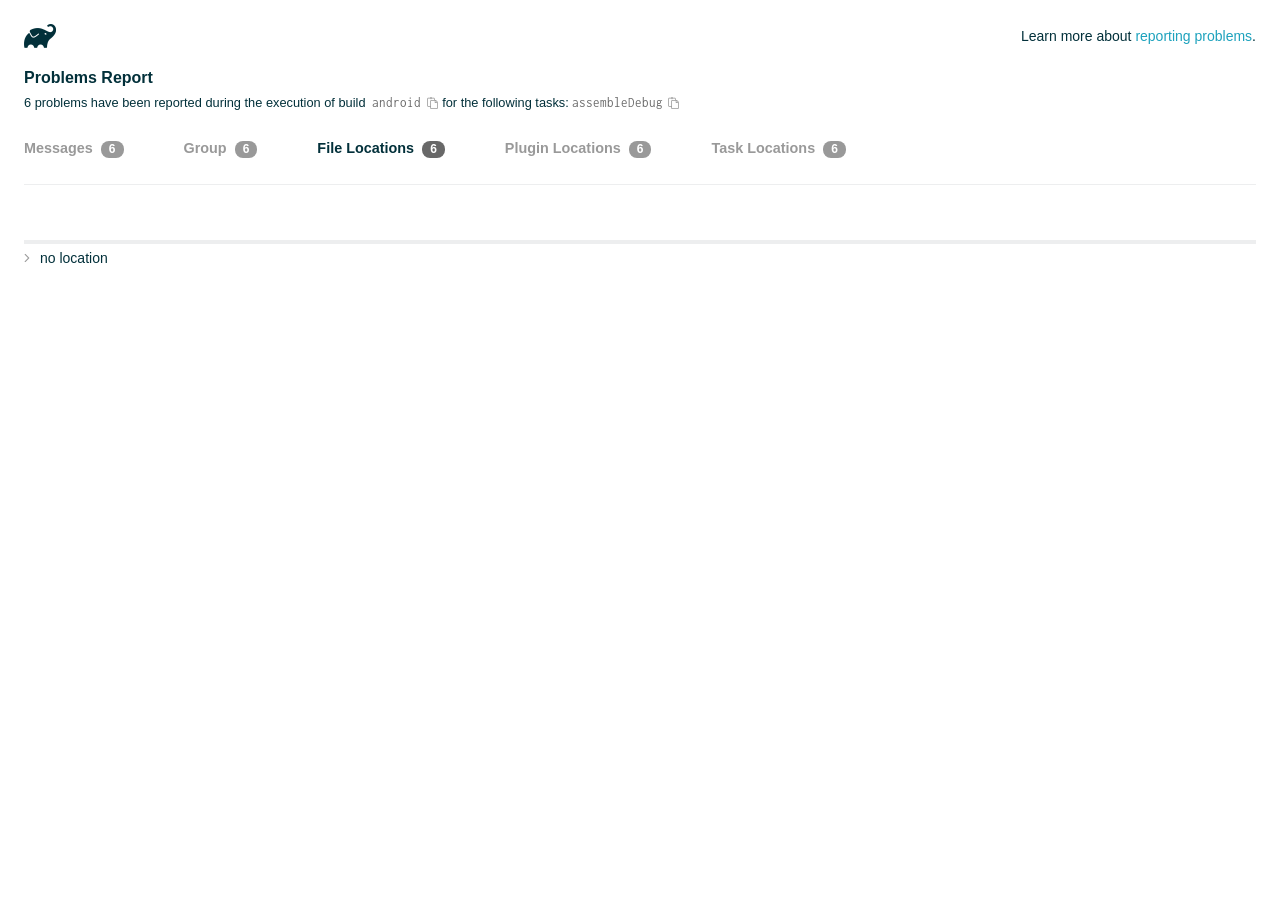
<file: android/build/reports/problems/problems-report.html>
<!DOCTYPE html>

<html lang="en">
<head>
    <!-- Required meta tags -->
    <meta charset="utf-8">
    <meta name="viewport" content="width=device-width, initial-scale=1, shrink-to-fit=no">

                    <style type="text/css">
                /*! normalize.css v7.0.0 | MIT License | github.com/necolas/normalize.css */
html {
    line-height: 1.15;
    -ms-text-size-adjust: 100%;
    -webkit-text-size-adjust: 100%
}

body {
    margin: 0
}

article, aside, footer, header, nav, section {
    display: block
}

h1 {
    font-size: 2em;
    margin: .67em 0
}

figcaption, figure, main {
    display: block
}

figure {
    margin: 1em 40px
}

hr {
    box-sizing: content-box;
    height: 0;
    overflow: visible
}

pre {
    font-family: monospace, monospace;
    font-size: 1em
}

a {
    background-color: transparent;
    -webkit-text-decoration-skip: objects
}

abbr[title] {
    border-bottom: none;
    text-decoration: underline;
    text-decoration: underline dotted
}

b, strong {
    font-weight: inherit
}

b, strong {
    font-weight: bolder
}

code, kbd, samp {
    font-family: monospace, monospace;
    font-size: 1em
}

dfn {
    font-style: italic
}

mark {
    background-color: #ff0;
    color: #000
}

small {
    font-size: 80%
}

sub, sup {
    font-size: 75%;
    line-height: 0;
    position: relative;
    vertical-align: baseline
}

sub {
    bottom: -.25em
}

sup {
    top: -.5em
}

audio, video {
    display: inline-block
}

audio:not([controls]) {
    display: none;
    height: 0
}

img {
    border-style: none
}

svg:not(:root) {
    overflow: hidden
}

button, input, optgroup, select, textarea {
    font-family: sans-serif;
    font-size: 100%;
    line-height: 1.15;
    margin: 0
}

button, input {
    overflow: visible
}

button, select {
    text-transform: none
}

[type=reset], [type=submit], button, html [type=button] {
    -webkit-appearance: button
}

[type=button]::-moz-focus-inner, [type=reset]::-moz-focus-inner, [type=submit]::-moz-focus-inner, button::-moz-focus-inner {
    border-style: none;
    padding: 0
}

[type=button]:-moz-focusring, [type=reset]:-moz-focusring, [type=submit]:-moz-focusring, button:-moz-focusring {
    outline: 1px dotted ButtonText
}

fieldset {
    padding: .35em .75em .625em
}

legend {
    box-sizing: border-box;
    color: inherit;
    display: table;
    max-width: 100%;
    padding: 0;
    white-space: normal
}

progress {
    display: inline-block;
    vertical-align: baseline
}

textarea {
    overflow: auto
}

[type=checkbox], [type=radio] {
    box-sizing: border-box;
    padding: 0
}

[type=number]::-webkit-inner-spin-button, [type=number]::-webkit-outer-spin-button {
    height: auto
}

[type=search] {
    -webkit-appearance: textfield;
    outline-offset: -2px
}

[type=search]::-webkit-search-cancel-button, [type=search]::-webkit-search-decoration {
    -webkit-appearance: none
}

::-webkit-file-upload-button {
    -webkit-appearance: button;
    font: inherit
}

details, menu {
    display: block
}

summary {
    display: list-item
}

canvas {
    display: inline-block
}

template {
    display: none
}

[hidden] {
    display: none
}

/* configuration cache styles */

.report-wrapper {
    margin: 0;
    padding: 0 24px;
}

.gradle-logo {
    width: 32px;
    height: 24px;
    background-image: url("[data-uri]");
    background-size: contain;
}

.header {
    display: flex;
    flex-wrap: wrap;
    position: fixed;
    top: 0;
    left: 0;
    width: 100%;
    padding: 24px 24px 0 24px;
    background-color: white;
    z-index: 1;
}

.learn-more {
    margin-left: auto;
    align-self: center;
    font-size: 0.875rem;
    font-weight: normal;
}

.title {
    display: flex;
    align-items: center;
    padding: 18px 0 24px 0;
    flex: 1 0 100%;
}

.content {
    font-size: 0.875rem;
    padding: 240px 0 48px;
    overflow-x: auto;
    white-space: nowrap;
}

.content ol:first-of-type {
    margin: 0;
}

.tree-btn {
    cursor: pointer;
    display: inline-block;
    width: 16px;
    height: 16px;
    background-size: contain;
    background-repeat: no-repeat;
    vertical-align: middle;
    margin-top: -0.2em;
}

.tree-btn.collapsed {
    background-image: url('data:image/svg+xml;utf8,<svg xmlns="http://www.w3.org/2000/svg" viewBox="0 0 192 512"><path d="M166.9 264.5l-117.8 116c-4.7 4.7-12.3 4.7-17 0l-7.1-7.1c-4.7-4.7-4.7-12.3 0-17L127.3 256 25.1 155.6c-4.7-4.7-4.7-12.3 0-17l7.1-7.1c4.7-4.7 12.3-4.7 17 0l117.8 116c4.6 4.7 4.6 12.3-.1 17z" fill="%23999999" stroke="%23999999"/></svg>');
}

.tree-btn.expanded {
    background-image: url('data:image/svg+xml;utf8,<svg xmlns="http://www.w3.org/2000/svg" viewBox="0 0 256 512"><path d="M119.5 326.9L3.5 209.1c-4.7-4.7-4.7-12.3 0-17l7.1-7.1c4.7-4.7 12.3-4.7 17 0L128 287.3l100.4-102.2c4.7-4.7 12.3-4.7 17 0l7.1 7.1c4.7 4.7 4.7 12.3 0 17L136.5 327c-4.7 4.6-12.3 4.6-17-.1z" fill="%23999999" stroke="%23999999"/></svg>');
}

ul .tree-btn {
    margin-right: 3px;
}

.leaf-icon {
    display: inline-block;
    width: 16px;
    height: 16px;
    background-image: url('data:image/svg+xml;utf8,<svg xmlns="http://www.w3.org/2000/svg" viewBox="0 0 256 512"><path d="M32 256 H224" stroke="%23999999" stroke-width="48" stroke-linecap="round"/></svg>');
    background-size: contain;
    background-repeat: no-repeat;
    vertical-align: middle;
    margin-top: -0.2em;
}

.invisible-text {
    user-select: all; /* Allow the text to be selectable */
    color: transparent; /* Hide the text */
    text-indent: -9999px; /* Move the text out of view */
    position: relative;
    white-space: pre; /* Preserve meaningful whitespace in the invisible text for copying */
}

.text-for-copy {
    display: inline-block;
}

.enum-icon {
    display: inline-block;
    width: 16px;
    height: 16px;
    background-image: url('data:image/svg+xml;utf8,<svg xmlns="http://www.w3.org/2000/svg" viewBox="0 0 1024 1024"><circle cx="512" cy="512" r="200" /></svg>');
    background-size: contain;
    background-repeat: no-repeat;
    vertical-align: middle;
    margin-inline-start: 0.5ex;
    margin-inline-end: 0.5ex;
    margin-top: -0.2em;
}

.error-icon {
    display: inline-block;
    width: 16px;
    height: 16px;
    background-image: url('data:image/svg+xml;utf8,<svg xmlns="http://www.w3.org/2000/svg" viewBox="0 0 320 512"><path d="M193.94 256L296.5 153.44l21.15-21.15c3.12-3.12 3.12-8.19 0-11.31l-22.63-22.63c-3.12-3.12-8.19-3.12-11.31 0L160 222.06 36.29 98.34c-3.12-3.12-8.19-3.12-11.31 0L2.34 120.97c-3.12 3.12-3.12 8.19 0 11.31L126.06 256 2.34 379.71c-3.12 3.12-3.12 8.19 0 11.31l22.63 22.63c3.12 3.12 8.19 3.12 11.31 0L160 289.94 262.56 392.5l21.15 21.15c3.12 3.12 8.19 3.12 11.31 0l22.63-22.63c3.12-3.12 3.12-8.19 0-11.31L193.94 256z" fill="%23FC461E" stroke="%23FC461E"/></svg>');
    background-size: contain;
    background-repeat: no-repeat;
    vertical-align: middle;
    margin-inline-start: 0.5ex;
    margin-inline-end: 0.5ex;
    margin-top: -0.2em;
}

.advice-icon {
    display: inline-block;
    width: 16px;
    height: 16px;
    background-image: url('data:image/svg+xml;utf8,<svg width="800px" height="800px" viewBox="-4.93 0 122.88 122.88" version="1.1" id="Layer_1" xmlns="http://www.w3.org/2000/svg" xmlns:xlink="http://www.w3.org/1999/xlink"  style="enable-background:new 0 0 113.01 122.88" xml:space="preserve"><g><path d="M44.13,102.06c-1.14,0.03-2.14-0.81-2.3-1.96c-0.17-1.2,0.64-2.31,1.82-2.54c-1.3-7.37-4.85-11.43-8.6-15.72 c-2.92-3.34-5.95-6.81-8.34-11.92c-2.35-5.03-3.64-10.23-3.6-15.63c0.05-5.4,1.42-10.96,4.4-16.71c0.02-0.04,0.04-0.07,0.06-0.11 l0,0c3.91-6.62,9.38-11.04,15.47-13.52c5.11-2.09,10.66-2.8,16.1-2.3c5.42,0.5,10.73,2.2,15.37,4.94 c5.9,3.49,10.75,8.67,13.42,15.21c1.44,3.54,2.42,7.49,2.54,11.82c0.12,4.31-0.62,8.96-2.61,13.88 c-2.66,6.59-6.18,10.68-9.47,14.51c-3.03,3.53-5.85,6.81-7.42,11.84c0.89,0.21,1.59,0.94,1.73,1.9c0.17,1.24-0.7,2.39-1.94,2.56 l-0.77,0.11c-0.14,1.09-0.23,2.26-0.27,3.51l0.25-0.04c1.24-0.17,2.39,0.7,2.56,1.94c0.17,1.24-0.7,2.39-1.94,2.56l-0.78,0.11 c0.01,0.15,0.02,0.3,0.03,0.45l0,0c0.07,0.88,0.08,1.73,0.03,2.54l0.13-0.02c1.25-0.15,2.38,0.74,2.54,1.98 c0.15,1.25-0.74,2.38-1.98,2.54l-1.68,0.21c-1.2,3.11-3.34,5.48-5.87,6.94c-1.74,1.01-3.67,1.59-5.61,1.71 c-1.97,0.12-3.96-0.25-5.78-1.13c-2.08-1.02-3.94-2.71-5.29-5.14c-0.65-0.33-1.13-0.97-1.23-1.75c-0.04-0.31-0.01-0.61,0.07-0.89 c-0.39-1.16-0.68-2.43-0.87-3.83l-0.07,0.01c-1.24,0.17-2.39-0.7-2.56-1.94c-0.17-1.24,0.7-2.39,1.94-2.56l0.54-0.08 C44.19,104.32,44.18,103.16,44.13,102.06L44.13,102.06z M2.18,58.86C1.01,58.89,0.04,57.98,0,56.81c-0.04-1.17,0.88-2.14,2.05-2.18 l8.7-0.3c1.17-0.04,2.14,0.88,2.18,2.05c0.04,1.17-0.88,2.14-2.05,2.18L2.18,58.86L2.18,58.86z M110.68,50.25 c1.16-0.12,2.2,0.73,2.32,1.89c0.12,1.16-0.73,2.2-1.89,2.32l-8.66,0.91c-1.16,0.12-2.2-0.73-2.32-1.89 c-0.12-1.16,0.73-2.2,1.89-2.32L110.68,50.25L110.68,50.25z M94.91,14.78c0.65-0.97,1.96-1.23,2.93-0.58 c0.97,0.65,1.23,1.96,0.58,2.93l-4.84,7.24c-0.65,0.97-1.96,1.23-2.93,0.58c-0.97-0.65-1.23-1.96-0.58-2.93L94.91,14.78 L94.91,14.78z M57.63,2.06c0.03-1.17,1-2.09,2.16-2.06c1.17,0.03,2.09,1,2.06,2.16l-0.22,8.7c-0.03,1.17-1,2.09-2.16,2.06 c-1.17-0.03-2.09-1-2.06-2.16L57.63,2.06L57.63,2.06z M13.88,15.53c-0.86-0.8-0.9-2.14-0.11-2.99c0.8-0.86,2.14-0.9,2.99-0.11 l6.37,5.94c0.86,0.8,0.9,2.14,0.11,2.99c-0.8,0.86-2.14,0.9-2.99,0.11L13.88,15.53L13.88,15.53z M47.88,96.95l18.49-2.63 c1.59-6.7,5.05-10.73,8.8-15.08c3.08-3.58,6.36-7.4,8.76-13.34c1.76-4.35,2.41-8.43,2.31-12.19c-0.1-3.75-0.96-7.21-2.24-10.34 c-2.3-5.63-6.51-10.11-11.65-13.15c-4.11-2.43-8.8-3.94-13.59-4.37c-4.77-0.44-9.64,0.19-14.13,2.02 c-5.26,2.15-9.99,5.97-13.39,11.72c-2.64,5.12-3.86,10.02-3.9,14.73c-0.04,4.74,1.11,9.33,3.2,13.8c2.13,4.56,4.97,7.8,7.69,10.92 C42.47,83.9,46.48,88.49,47.88,96.95L47.88,96.95z M65.62,99.02l-17.27,2.45c0.05,1.1,0.07,2.25,0.05,3.47l17.05-2.42 C65.47,101.29,65.52,100.12,65.62,99.02L65.62,99.02z M48.49,109.52c0.12,0.92,0.3,1.76,0.53,2.54l16.55-2.04 c0.11-0.86,0.13-1.77,0.05-2.74l0,0l0-0.02l-0.01-0.17L48.49,109.52L48.49,109.52z M51.37,116.36c0.64,0.67,1.35,1.19,2.1,1.55 c1.15,0.56,2.42,0.79,3.67,0.72c1.29-0.08,2.57-0.47,3.74-1.15c1.1-0.64,2.09-1.53,2.88-2.65L51.37,116.36L51.37,116.36z"/></g></svg>');
    background-size: contain;
    background-repeat: no-repeat;
    vertical-align: middle;
    margin-inline-start: 0.5ex;
    margin-inline-end: 0.5ex;
    margin-top: -0.2em;
}

.warning-icon {
    display: inline-block;
    width: 13px;
    height: 13px;
    background-image: url('data:image/svg+xml;utf8,<svg xmlns="http://www.w3.org/2000/svg" viewBox="0 0 576 512"><path d="M270.2 160h35.5c3.4 0 6.1 2.8 6 6.2l-7.5 196c-.1 3.2-2.8 5.8-6 5.8h-20.5c-3.2 0-5.9-2.5-6-5.8l-7.5-196c-.1-3.4 2.6-6.2 6-6.2zM288 388c-15.5 0-28 12.5-28 28s12.5 28 28 28 28-12.5 28-28-12.5-28-28-28zm281.5 52L329.6 24c-18.4-32-64.7-32-83.2 0L6.5 440c-18.4 31.9 4.6 72 41.6 72H528c36.8 0 60-40 41.5-72zM528 480H48c-12.3 0-20-13.3-13.9-24l240-416c6.1-10.6 21.6-10.7 27.7 0l240 416c6.2 10.6-1.5 24-13.8 24z" fill="%23DEAD22" stroke="%23DEAD22"/></svg>');
    background-size: contain;
    background-repeat: no-repeat;
    vertical-align: middle;
    margin-inline-start: 0.3ex;
    margin-inline-end: 1.1ex;
    margin-top: -0.1em;
}

.documentation-button {
    cursor: pointer;
    display: inline-block;
    width: 13px;
    height: 13px;
    background-image: url('data:image/svg+xml;utf8,<svg xmlns="http://www.w3.org/2000/svg" viewBox="0 0 512 512"><path d="M256 340c-15.464 0-28 12.536-28 28s12.536 28 28 28 28-12.536 28-28-12.536-28-28-28zm7.67-24h-16c-6.627 0-12-5.373-12-12v-.381c0-70.343 77.44-63.619 77.44-107.408 0-20.016-17.761-40.211-57.44-40.211-29.144 0-44.265 9.649-59.211 28.692-3.908 4.98-11.054 5.995-16.248 2.376l-13.134-9.15c-5.625-3.919-6.86-11.771-2.645-17.177C185.658 133.514 210.842 116 255.67 116c52.32 0 97.44 29.751 97.44 80.211 0 67.414-77.44 63.849-77.44 107.408V304c0 6.627-5.373 12-12 12zM256 40c118.621 0 216 96.075 216 216 0 119.291-96.61 216-216 216-119.244 0-216-96.562-216-216 0-119.203 96.602-216 216-216m0-32C119.043 8 8 119.083 8 256c0 136.997 111.043 248 248 248s248-111.003 248-248C504 119.083 392.957 8 256 8z" fill="%23999999" stroke="%23999999"/></svg>');
    background-size: contain;
    background-repeat: no-repeat;
    vertical-align: middle;
    margin-inline-start: 0.5ex;
    margin-inline-end: 0.5ex;
    margin-top: -0.2em;
}

.documentation-button::selection {
    color: transparent;
}

.documentation-button:hover {
    color: transparent;
}

.copy-button {
    cursor: pointer;
    display: inline-block;
    width: 12px;
    height: 12px;
    background-image: url('data:image/svg+xml;utf8,<svg xmlns="http://www.w3.org/2000/svg" viewBox="0 0 448 512"><path d="M433.941 193.941l-51.882-51.882A48 48 0 0 0 348.118 128H320V80c0-26.51-21.49-48-48-48h-66.752C198.643 13.377 180.858 0 160 0s-38.643 13.377-45.248 32H48C21.49 32 0 53.49 0 80v288c0 26.51 21.49 48 48 48h80v48c0 26.51 21.49 48 48 48h224c26.51 0 48-21.49 48-48V227.882a48 48 0 0 0-14.059-33.941zm-22.627 22.627a15.888 15.888 0 0 1 4.195 7.432H352v-63.509a15.88 15.88 0 0 1 7.431 4.195l51.883 51.882zM160 30c9.941 0 18 8.059 18 18s-8.059 18-18 18-18-8.059-18-18 8.059-18 18-18zM48 384c-8.822 0-16-7.178-16-16V80c0-8.822 7.178-16 16-16h66.752c6.605 18.623 24.389 32 45.248 32s38.643-13.377 45.248-32H272c8.822 0 16 7.178 16 16v48H176c-26.51 0-48 21.49-48 48v208H48zm352 96H176c-8.822 0-16-7.178-16-16V176c0-8.822 7.178-16 16-16h144v72c0 13.2 10.8 24 24 24h72v208c0 8.822-7.178 16-16 16z" fill="%23999999" stroke="%23999999"/></svg>');
    background-size: contain;
    background-repeat: no-repeat;
    vertical-align: middle;
    margin-inline-start: 0.5ex;
    margin-top: -0.2em;
}

.groups{
    display: flex;
    border-bottom: 1px solid #EDEEEF;
    flex: 1 0 100%;
}

.uncategorized {
    display: flex;
    border-top: 4px solid #EDEEEF;
    flex: 1 0 100%;
}

.group-selector {
    padding: 0 52px 24px 0;
    font-size: 0.9rem;
    font-weight: bold;
    color: #999999;
    cursor: pointer;
}

.group-selector__count {
    margin: 0 8px;
    border-radius: 8px;
    background-color: #999;
    color: #fff;
    padding: 1px 8px 2px;
    font-size: 0.75rem;
}

.group-selector--active {
    color: #02303A;
    cursor: auto;
}

.group-selector--active .group-selector__count {
    background-color: #686868;
}

.group-selector--disabled {
    cursor: not-allowed;
}

.accordion-header {
    cursor: pointer;
}

.container {
    padding-left: 0.5em;
    padding-right: 0.5em;
}

.stacktrace {
    border-radius: 4px;
    overflow-x: auto;
    padding: 0.5rem;
    margin-bottom: 0;
    min-width: 1000px;
}

/* Lato (bold, regular) */
@font-face {
    font-display: swap;
    font-family: Lato;
    font-weight: 500;
    font-style: normal;
    src: url("https://assets.gradle.com/lato/fonts/lato-semibold/lato-semibold.woff2") format("woff2"),
    url("https://assets.gradle.com/lato/fonts/lato-semibold/lato-semibold.woff") format("woff");
}

@font-face {
    font-display: swap;
    font-family: Lato;
    font-weight: bold;
    font-style: normal;
    src: url("https://assets.gradle.com/lato/fonts/lato-bold/lato-bold.woff2") format("woff2"),
    url("https://assets.gradle.com/lato/fonts/lato-bold/lato-bold.woff") format("woff");
}

* {
    -webkit-box-sizing: border-box;
    -moz-box-sizing: border-box;
    box-sizing: border-box;
}

html,
body {
    margin: 0;
    padding: 0;
}

html {
    font-family: "Lato", "Helvetica Neue", Arial, sans-serif;
    font-size: 16px;
    font-weight: 400;
    line-height: 1.5;
}

body {
    color: #02303A;
    background-color: #ffffff;
    -webkit-text-size-adjust: 100%;
    -ms-text-size-adjust: 100%;
    -webkit-font-smoothing: antialiased;
}


/* typography */
h1, h2, h3, h4, h5, h6 {
    color: #02303A;
    text-rendering: optimizeLegibility;
    margin: 0;
}

h1 {
    font-size: 1rem;
}

h2 {
    font-size: 0.9rem;
}

h3 {
    font-size: 1.125rem;
}

h4, h5, h6 {
    font-size: 0.875rem;
}

h1 code {
    font-weight: bold;
}

ul, ol, dl {
    list-style-position: outside;
    line-height: 1.6;
    padding: 0;
    margin: 0 0 0 20px;
    list-style-type: none;
}

li {
    line-height: 2;
}

a {
    color: #1DA2BD;
    text-decoration: none;
    transition: all 0.3s ease, visibility 0s;
}

a:hover {
    color: #35c1e4;
}

/* code */
code, pre {
    font-family: Inconsolata, Monaco, "Courier New", monospace;
    font-style: normal;
    font-variant-ligatures: normal;
    font-variant-caps: normal;
    font-variant-numeric: normal;
    font-variant-east-asian: normal;
    font-weight: normal;
    font-stretch: normal;
    color: #686868;
}

*:not(pre) > code {
    letter-spacing: 0;
    padding: 0.1em 0.5ex;
    text-rendering: optimizeSpeed;
    word-spacing: -0.15em;
    word-wrap: break-word;
}

pre {
    font-size: 0.75rem;
    line-height: 1.8;
    margin-top: 0;
    margin-bottom: 1.5em;
    padding: 1rem;
}

pre code {
    background-color: transparent;
    color: inherit;
    line-height: 1.8;
    font-size: 100%;
    padding: 0;
}

a code {
    color: #1BA8CB;
}

pre.code, pre.programlisting, pre.screen, pre.tt {
    background-color: #f7f7f8;
    border-radius: 4px;
    font-size: 1em;
    line-height: 1.45;
    margin-bottom: 1.25em;
    overflow-x: auto;
    padding: 1rem;
}

li em, p em {
    padding: 0 1px;
}

code em, tt em {
    text-decoration: none;
}

code + .copy-button {
    margin-inline-start: 0.2ex;
}

.java-exception {
    font-size: 0.75rem;
    padding-left: 24px;
}

.java-exception ul {
    margin: 0;
    line-height: inherit;
}

.java-exception code {
    white-space: pre;
}

.java-exception-part-toggle {
    user-select: none;
    cursor: pointer;
    border-radius: 2px;
    padding: 0.1em 0.2em;
    background: azure;
    color: #686868;
}

                </style>
    <!-- Inconsolata is used as a default monospace font in the report. -->
    <link rel="stylesheet" href="https://fonts.googleapis.com/css?family=Inconsolata:400,700" />

    <title>Gradle Configuration Cache</title>
</head>
<body>

<div id="playground"></div>

<div class="report" id="report">
    Loading...
</div>

<script type="text/javascript">
function configurationCacheProblems() { return (
// begin-report-data
{"diagnostics":[{"locations":[{}],"problem":[{"text":"Properties should be assigned using the 'propName = value' syntax. Setting a property via the Gradle-generated 'propName value' or 'propName(value)' syntax in Groovy DSL has been deprecated."}],"severity":"WARNING","problemDetails":[{"text":"This is scheduled to be removed in Gradle 10.0."}],"contextualLabel":"Properties should be assigned using the 'propName = value' syntax. Setting a property via the Gradle-generated 'propName value' or 'propName(value)' syntax in Groovy DSL has been deprecated.","documentationLink":"https://docs.gradle.org/8.14/userguide/upgrading_version_8.html#groovy_space_assignment_syntax","problemId":[{"name":"deprecation","displayName":"Deprecation"},{"name":"properties-should-be-assigned-using-the-propname-value-syntax-setting-a-property-via-the-gradle-generated-propname-value-or-propname-value-syntax-in-groovy-dsl","displayName":"Properties should be assigned using the 'propName = value' syntax. Setting a property via the Gradle-generated 'propName value' or 'propName(value)' syntax in Groovy DSL has been deprecated."}],"solutions":[[{"text":"Use assignment ('group = <value>') instead."}]]},{"locations":[{}],"problem":[{"text":"Properties should be assigned using the 'propName = value' syntax. Setting a property via the Gradle-generated 'propName value' or 'propName(value)' syntax in Groovy DSL has been deprecated."}],"severity":"WARNING","problemDetails":[{"text":"This is scheduled to be removed in Gradle 10.0."}],"contextualLabel":"Properties should be assigned using the 'propName = value' syntax. Setting a property via the Gradle-generated 'propName value' or 'propName(value)' syntax in Groovy DSL has been deprecated.","documentationLink":"https://docs.gradle.org/8.14/userguide/upgrading_version_8.html#groovy_space_assignment_syntax","problemId":[{"name":"deprecation","displayName":"Deprecation"},{"name":"properties-should-be-assigned-using-the-propname-value-syntax-setting-a-property-via-the-gradle-generated-propname-value-or-propname-value-syntax-in-groovy-dsl","displayName":"Properties should be assigned using the 'propName = value' syntax. Setting a property via the Gradle-generated 'propName value' or 'propName(value)' syntax in Groovy DSL has been deprecated."}],"solutions":[[{"text":"Use assignment ('version = <value>') instead."}]]},{"locations":[{}],"problem":[{"text":"Properties should be assigned using the 'propName = value' syntax. Setting a property via the Gradle-generated 'propName value' or 'propName(value)' syntax in Groovy DSL has been deprecated."}],"severity":"WARNING","problemDetails":[{"text":"This is scheduled to be removed in Gradle 10.0."}],"contextualLabel":"Properties should be assigned using the 'propName = value' syntax. Setting a property via the Gradle-generated 'propName value' or 'propName(value)' syntax in Groovy DSL has been deprecated.","documentationLink":"https://docs.gradle.org/8.14/userguide/upgrading_version_8.html#groovy_space_assignment_syntax","problemId":[{"name":"deprecation","displayName":"Deprecation"},{"name":"properties-should-be-assigned-using-the-propname-value-syntax-setting-a-property-via-the-gradle-generated-propname-value-or-propname-value-syntax-in-groovy-dsl","displayName":"Properties should be assigned using the 'propName = value' syntax. Setting a property via the Gradle-generated 'propName value' or 'propName(value)' syntax in Groovy DSL has been deprecated."}],"solutions":[[{"text":"Use assignment ('namespace = <value>') instead."}]]},{"locations":[{}],"problem":[{"text":"Properties should be assigned using the 'propName = value' syntax. Setting a property via the Gradle-generated 'propName value' or 'propName(value)' syntax in Groovy DSL has been deprecated."}],"severity":"WARNING","problemDetails":[{"text":"This is scheduled to be removed in Gradle 10.0."}],"contextualLabel":"Properties should be assigned using the 'propName = value' syntax. Setting a property via the Gradle-generated 'propName value' or 'propName(value)' syntax in Groovy DSL has been deprecated.","documentationLink":"https://docs.gradle.org/8.14/userguide/upgrading_version_8.html#groovy_space_assignment_syntax","problemId":[{"name":"deprecation","displayName":"Deprecation"},{"name":"properties-should-be-assigned-using-the-propname-value-syntax-setting-a-property-via-the-gradle-generated-propname-value-or-propname-value-syntax-in-groovy-dsl","displayName":"Properties should be assigned using the 'propName = value' syntax. Setting a property via the Gradle-generated 'propName value' or 'propName(value)' syntax in Groovy DSL has been deprecated."}],"solutions":[[{"text":"Use assignment ('compileSdk = <value>') instead."}]]},{"locations":[{}],"problem":[{"text":"Properties should be assigned using the 'propName = value' syntax. Setting a property via the Gradle-generated 'propName value' or 'propName(value)' syntax in Groovy DSL has been deprecated."}],"severity":"WARNING","problemDetails":[{"text":"This is scheduled to be removed in Gradle 10.0."}],"contextualLabel":"Properties should be assigned using the 'propName = value' syntax. Setting a property via the Gradle-generated 'propName value' or 'propName(value)' syntax in Groovy DSL has been deprecated.","documentationLink":"https://docs.gradle.org/8.14/userguide/upgrading_version_8.html#groovy_space_assignment_syntax","problemId":[{"name":"deprecation","displayName":"Deprecation"},{"name":"properties-should-be-assigned-using-the-propname-value-syntax-setting-a-property-via-the-gradle-generated-propname-value-or-propname-value-syntax-in-groovy-dsl","displayName":"Properties should be assigned using the 'propName = value' syntax. Setting a property via the Gradle-generated 'propName value' or 'propName(value)' syntax in Groovy DSL has been deprecated."}],"solutions":[[{"text":"Use assignment ('ndkVersion = <value>') instead."}]]},{"locations":[{}],"problem":[{"text":"Properties should be assigned using the 'propName = value' syntax. Setting a property via the Gradle-generated 'propName value' or 'propName(value)' syntax in Groovy DSL has been deprecated."}],"severity":"WARNING","problemDetails":[{"text":"This is scheduled to be removed in Gradle 10.0."}],"contextualLabel":"Properties should be assigned using the 'propName = value' syntax. Setting a property via the Gradle-generated 'propName value' or 'propName(value)' syntax in Groovy DSL has been deprecated.","documentationLink":"https://docs.gradle.org/8.14/userguide/upgrading_version_8.html#groovy_space_assignment_syntax","problemId":[{"name":"deprecation","displayName":"Deprecation"},{"name":"properties-should-be-assigned-using-the-propname-value-syntax-setting-a-property-via-the-gradle-generated-propname-value-or-propname-value-syntax-in-groovy-dsl","displayName":"Properties should be assigned using the 'propName = value' syntax. Setting a property via the Gradle-generated 'propName value' or 'propName(value)' syntax in Groovy DSL has been deprecated."}],"solutions":[[{"text":"Use assignment ('minSdk = <value>') instead."}]]}],"problemsReport":{"totalProblemCount":6,"buildName":"android","requestedTasks":"assembleDebug","documentationLink":"https://docs.gradle.org/8.14/userguide/reporting_problems.html","documentationLinkCaption":"Problem report","summaries":[]}}
// end-report-data
);}
</script>
                <script type="text/javascript">
                !function(n,t){"object"==typeof exports&&"object"==typeof module?module.exports=t():"function"==typeof define&&define.amd?define([],t):"object"==typeof exports?exports["configuration-cache-report"]=t():n["configuration-cache-report"]=t()}(this,(()=>(({70:function(){void 0===ArrayBuffer.isView&&(ArrayBuffer.isView=function(n){return null!=n&&null!=n.__proto__&&n.__proto__.__proto__===Int8Array.prototype.__proto__}),void 0===Math.imul&&(Math.imul=function(n,t){return(4294901760&n)*(65535&t)+(65535&n)*(0|t)|0}),this["configuration-cache-report"]=function(n){"use strict";var t,r,i,e,u,o,f,s,c,a,h,l,_,v,d,g,w,b,p,m,k,q,y,B,C,x,j,P,I,S,z,T,E,L,N,A,M,F,D,O,R,H,$,G,U,V,Q,Z,Y,W,K,X,J,nn,tn,rn,en,un,on,fn,sn,cn,an,hn,ln,_n,vn,dn,gn,wn,bn,pn,mn,kn,qn,yn,Bn,Cn,xn,jn,Pn,In,Sn,zn,Tn,En,Ln,Nn,An,Mn=Math.imul,Fn=ArrayBuffer.isView;function Dn(n,t){if(!(t>=0))throw _u(ce("Requested element count "+t+" is less than zero."));return function(n,t){if(!(t>=0))throw _u(ce("Requested element count "+t+" is less than zero."));if(0===t)return Ct();if(t>=n.length)return function(n){switch(n.length){case 0:return Ct();case 1:return qr(n[0]);default:return function(n){return Hr(function(n){return new It(n,!1)}(n))}(n)}}(n);if(1===t)return qr(n[0]);var r=0,i=Rr(),e=0,u=n.length;n:for(;e<u;){var o=n[e];if(e=e+1|0,i.d(o),(r=r+1|0)===t)break n}return i}(n,rt(n.length-t|0,0))}function On(n,t,r,i,e,u,o){return t=t===A?", ":t,r=r===A?"":r,i=i===A?"":i,e=e===A?-1:e,u=u===A?"...":u,o=o===A?null:o,function(n,t,r,i,e,u,o,f){r=r===A?", ":r,i=i===A?"":i,e=e===A?"":e,u=u===A?-1:u,o=o===A?"...":o,f=f===A?null:f,t.e(i);var s=0,c=0,a=n.length;n:for(;c<a;){var h=n[c];if(c=c+1|0,(s=s+1|0)>1&&t.e(r),!(u<0||s<=u))break n;Jt(t,h,f)}return u>=0&&s>u&&t.e(o),t.e(e),t}(n,Bi(),t,r,i,e,u,o).toString()}function Rn(n){return n.length-1|0}function Hn(n,t){if(null==t){var r=0,i=n.length-1|0;if(r<=i)do{var e=r;if(r=r+1|0,null==n[e])return e}while(r<=i)}else{var u=0,o=n.length-1|0;if(u<=o)do{var f=u;if(u=u+1|0,le(t,n[f]))return f}while(u<=o)}return-1}function $n(n,t,r,i,e,u,o){return t=t===A?", ":t,r=r===A?"":r,i=i===A?"":i,e=e===A?-1:e,u=u===A?"...":u,o=o===A?null:o,Gn(n,Bi(),t,r,i,e,u,o).toString()}function Gn(n,t,r,i,e,u,o,f){r=r===A?", ":r,i=i===A?"":i,e=e===A?"":e,u=u===A?-1:u,o=o===A?"...":o,f=f===A?null:f,t.e(i);var s=0,c=n.f();n:for(;c.g();){var a=c.h();if((s=s+1|0)>1&&t.e(r),!(u<0||s<=u))break n;Jt(t,a,f)}return u>=0&&s>u&&t.e(o),t.e(e),t}function Un(n){if(n.i())throw xu("List is empty.");return n.j(0)}function Vn(n){return new tt(n)}function Qn(n){if(Ke(n,Di)){var t;switch(n.k()){case 0:t=Ct();break;case 1:t=qr(Ke(n,Fi)?n.j(0):n.f().h());break;default:t=Zn(n)}return t}return xt(Xn(n))}function Zn(n){return Hr(n)}function Yn(n){if(Ke(n,Di)&&n.k()<=1)return Qn(n);var t=Xn(n);return function(n){var t=(n.k()/2|0)-1|0;if(t<0)return br();var r=jt(n),i=0;if(i<=t)do{var e=i;i=i+1|0;var u=n.j(e);n.f4(e,n.j(r)),n.f4(r,u),r=r-1|0}while(e!==t)}(t),t}function Wn(n,t){if(!(t>=0))throw _u(ce("Requested element count "+t+" is less than zero."));return function(n,t){if(!(t>=0))throw _u(ce("Requested element count "+t+" is less than zero."));if(0===t)return Ct();if(Ke(n,Di)){if(t>=n.k())return Qn(n);if(1===t)return qr(function(n){if(Ke(n,Fi))return Un(n);var t=n.f();if(!t.g())throw xu("Collection is empty.");return t.h()}(n))}var r=0,i=Rr(),e=n.f();n:for(;e.g();){var u=e.h();if(i.d(u),(r=r+1|0)===t)break n}return xt(i)}(n,rt(n.k()-t|0,0))}function Kn(n,t){if(!(t>=0))throw _u(ce("Requested element count "+t+" is less than zero."));if(0===t)return Ct();var r=n.k();if(t>=r)return Qn(n);if(1===t)return qr(Jn(n));var i=Rr();if(Ke(n,bi)){var e=r-t|0;if(e<r)do{var u=e;e=e+1|0,i.d(n.j(u))}while(e<r)}else for(var o=n.l(r-t|0);o.g();){var f=o.h();i.d(f)}return i}function Xn(n){return Ke(n,Di)?Zn(n):nt(n,Or())}function Jn(n){if(n.i())throw xu("List is empty.");return n.j(jt(n))}function nt(n,t){for(var r=n.f();r.g();){var i=r.h();t.d(i)}return t}function tt(n){this.n_1=n}function rt(n,t){return n<t?t:n}function it(n,t){return n>t?t:n}function et(n,t){return Kt().q(n,t,-1)}function ut(n,t){return new Ft(n,t)}function ot(n){var t=n.f();if(!t.g())return Ct();var r=t.h();if(!t.g())return qr(r);var i=Or();for(i.d(r);t.g();)i.d(t.h());return i}function ft(n){this.r_1=n}function st(n,t){this.s_1=n,this.t_1=t}function ct(){}function at(n){this.x_1=n,this.w_1=0}function ht(n,t){this.a1_1=n,at.call(this,n),_t().b1(t,this.a1_1.k()),this.w_1=t}function lt(){t=this}function _t(){return null==t&&new lt,t}function vt(){_t(),ct.call(this)}function dt(n){this.h1_1=n}function gt(n,t){return t===n?"(this Map)":Vi(t)}function wt(n,t){var r;n:{for(var i=n.o().f();i.g();){var e=i.h();if(le(e.j1(),t)){r=e;break n}}r=null}return r}function bt(){r=this}function pt(){return null==r&&new bt,r}function mt(n){this.q1_1=n,ct.call(this)}function kt(){pt(),this.n1_1=null,this.o1_1=null}function qt(){i=this}function yt(){return null==i&&new qt,i}function Bt(n){return n.length>0?ou(n):Ct()}function Ct(){return null==e&&new Pt,e}function xt(n){switch(n.k()){case 0:return Ct();case 1:return qr(n.j(0));default:return n}}function jt(n){return n.k()-1|0}function Pt(){e=this,this.z1_1=new ke(-1478467534,-1720727600)}function It(n,t){this.b2_1=n,this.c2_1=t}function St(){u=this}function zt(){return null==u&&new St,u}function Tt(n,t){return Ke(n,Di)?n.k():t}function Et(n,t){if(Ke(t,Di))return n.m(t);for(var r=!1,i=t.f();i.g();){var e=i.h();n.d(e)&&(r=!0)}return r}function Lt(){}function Nt(n,t){this.h2_1=n,this.g2_1=n.i2_1.l(function(n,t){if(!(0<=t&&t<=n.k()))throw du("Position index "+t+" must be in range ["+Ve(0,n.k())+"].");return n.k()-t|0}(n,t))}function At(n){vt.call(this),this.i2_1=n}function Mt(n){this.k2_1=n,this.j2_1=n.l2_1.f()}function Ft(n,t){this.l2_1=n,this.m2_1=t}function Dt(n){for(;n.n2_1.g();){var t=n.n2_1.h();if(n.q2_1.t2_1(t)===n.q2_1.s2_1)return n.p2_1=t,n.o2_1=1,br()}n.o2_1=0}function Ot(n){this.q2_1=n,this.n2_1=n.r2_1.f(),this.o2_1=-1,this.p2_1=null}function Rt(n,t,r){t=t===A||t,this.r2_1=n,this.s2_1=t,this.t2_1=r}function Ht(){return null==o&&new $t,o}function $t(){o=this,this.u2_1=new ke(1993859828,793161749)}function Gt(n,t,r){return Ut(Ut(n,r)-Ut(t,r)|0,r)}function Ut(n,t){var r=n%t|0;return r>=0?r:r+t|0}function Vt(){f=this,this.p_1=new Zt(1,0)}function Qt(){return null==f&&new Vt,f}function Zt(n,t){Qt(),Xt.call(this,n,t,1)}function Yt(n,t,r){Lt.call(this),this.d3_1=r,this.e3_1=t,this.f3_1=this.d3_1>0?n<=t:n>=t,this.g3_1=this.f3_1?n:this.e3_1}function Wt(){s=this}function Kt(){return null==s&&new Wt,s}function Xt(n,t,r){if(Kt(),0===r)throw _u("Step must be non-zero.");if(r===mr().MIN_VALUE)throw _u("Step must be greater than Int.MIN_VALUE to avoid overflow on negation.");this.z2_1=n,this.a3_1=function(n,t,r){var i;if(r>0)i=n>=t?t:t-Gt(t,n,r)|0;else{if(!(r<0))throw _u("Step is zero.");i=n<=t?t:t+Gt(n,t,0|-r)|0}return i}(n,t,r),this.b3_1=r}function Jt(n,t,r){null!=r?n.e(r(t)):null==t||nu(t)?n.e(t):t instanceof Mi?n.i3(t.h3_1):n.e(Vi(t))}function nr(n,t,r){if(n===t)return!0;if(!(r=r!==A&&r))return!1;var i=xi(n),e=xi(t);return i===e||le(new Mi(ne(Li(i).toLowerCase(),0)),new Mi(ne(Li(e).toLowerCase(),0)))}function tr(n){return re(n)-1|0}function rr(n,t,r,i){return r=r===A?0:r,(i=i!==A&&i)||"string"!=typeof n?ir(n,t,r,re(n),i):n.indexOf(t,r)}function ir(n,t,r,i,e,u){var o=(u=u!==A&&u)?et(it(r,tr(n)),rt(i,0)):Ve(rt(r,0),it(i,re(n)));if("string"==typeof n&&"string"==typeof t){var f=o.z2_1,s=o.a3_1,c=o.b3_1;if(c>0&&f<=s||c<0&&s<=f)do{var a=f;if(f=f+c|0,Ti(t,0,n,a,re(t),e))return a}while(a!==s)}else{var h=o.z2_1,l=o.a3_1,_=o.b3_1;if(_>0&&h<=l||_<0&&l<=h)do{var v=h;if(h=h+_|0,fr(t,0,n,v,re(t),e))return v}while(v!==l)}return-1}function er(n){var t=0,r=re(n)-1|0,i=!1;n:for(;t<=r;){var e=ji(ne(n,i?r:t));if(i){if(!e)break n;r=r-1|0}else e?t=t+1|0:i=!0}return ie(n,t,r+1|0)}function ur(n,t){return ce(ie(n,t.y2(),t.c3()+1|0))}function or(n,t,r,i,e){r=r===A?0:r,i=i!==A&&i,sr(e=e===A?0:e);var u,o,f=ou(t);return new hr(n,r,e,(u=f,o=i,function(n,t){var r=function(n,t,r,i){if(!i&&1===t.k()){var e=function(n){if(Ke(n,Fi))return function(n){var t;switch(n.k()){case 0:throw xu("List is empty.");case 1:t=n.j(0);break;default:throw _u("List has more than one element.")}return t}(n);var t=n.f();if(!t.g())throw xu("Collection is empty.");var r=t.h();if(t.g())throw _u("Collection has more than one element.");return r}(t),u=rr(n,e,r);return u<0?null:_r(u,e)}var o=Ve(rt(r,0),re(n));if("string"==typeof n){var f=o.z2_1,s=o.a3_1,c=o.b3_1;if(c>0&&f<=s||c<0&&s<=f)do{var a,h=f;f=f+c|0;n:{for(var l=t.f();l.g();){var _=l.h();if(Ti(_,0,n,h,_.length,i)){a=_;break n}}a=null}if(null!=a)return _r(h,a)}while(h!==s)}else{var v=o.z2_1,d=o.a3_1,g=o.b3_1;if(g>0&&v<=d||g<0&&d<=v)do{var w,b=v;v=v+g|0;n:{for(var p=t.f();p.g();){var m=p.h();if(fr(m,0,n,b,m.length,i)){w=m;break n}}w=null}if(null!=w)return _r(b,w)}while(b!==d)}return null}(n,u,t,o);return null==r?null:_r(r.t3_1,r.u3_1.length)}))}function fr(n,t,r,i,e,u){if(i<0||t<0||t>(re(n)-e|0)||i>(re(r)-e|0))return!1;var o=0;if(o<e)do{var f=o;if(o=o+1|0,!nr(ne(n,t+f|0),ne(r,i+f|0),u))return!1}while(o<e);return!0}function sr(n){if(!(n>=0))throw _u(ce("Limit must be non-negative, but was "+n))}function cr(n){if(n.l3_1<0)n.j3_1=0,n.m3_1=null;else{var t;if(n.o3_1.r3_1>0?(n.n3_1=n.n3_1+1|0,t=n.n3_1>=n.o3_1.r3_1):t=!1,t||n.l3_1>re(n.o3_1.p3_1))n.m3_1=Ve(n.k3_1,tr(n.o3_1.p3_1)),n.l3_1=-1;else{var r=n.o3_1.s3_1(n.o3_1.p3_1,n.l3_1);if(null==r)n.m3_1=Ve(n.k3_1,tr(n.o3_1.p3_1)),n.l3_1=-1;else{var i=r.v3(),e=r.w3();n.m3_1=function(n,t){return t<=mr().MIN_VALUE?Qt().p_1:Ve(n,t-1|0)}(n.k3_1,i),n.k3_1=i+e|0,n.l3_1=n.k3_1+(0===e?1:0)|0}}n.j3_1=1}}function ar(n){this.o3_1=n,this.j3_1=-1,this.k3_1=function(n,t,r){if(0>r)throw _u("Cannot coerce value to an empty range: maximum "+r+" is less than minimum 0.");return n<0?0:n>r?r:n}(n.q3_1,0,re(n.p3_1)),this.l3_1=this.k3_1,this.m3_1=null,this.n3_1=0}function hr(n,t,r,i){this.p3_1=n,this.q3_1=t,this.r3_1=r,this.s3_1=i}function lr(n,t){this.t3_1=n,this.u3_1=t}function _r(n,t){return new lr(n,t)}function vr(){}function dr(){}function gr(){}function wr(){c=this}function br(){return null==c&&new wr,c}function pr(){a=this,this.MIN_VALUE=-2147483648,this.MAX_VALUE=2147483647,this.SIZE_BYTES=4,this.SIZE_BITS=32}function mr(){return null==a&&new pr,a}function kr(n){for(var t=[],r=n.f();r.g();)t.push(r.h());return t}function qr(n){return 0===(t=[n]).length?Or():Hr(new It(t,!0));var t}function yr(n){return n<0&&function(){throw Pu("Index overflow has happened.")}(),n}function Br(n){return void 0!==n.toArray?n.toArray():kr(n)}function Cr(n){return function(n,t){for(var r=0,i=n.length;r<i;){var e=n[r];r=r+1|0,t.d(e)}return t}(t=[n],(r=t.length,i=de(ve(ni)),function(n,t,r){Mr.call(r),ni.call(r),r.y5_1=function(n){return Kr(n,0,de(ve(Xr)))}(n)}(r,0,i),i));var t,r,i}function xr(){ct.call(this)}function jr(n){this.j4_1=n,this.h4_1=0,this.i4_1=-1}function Pr(n,t){this.n4_1=n,jr.call(this,n),_t().b1(t,this.n4_1.k()),this.h4_1=t}function Ir(){xr.call(this),this.o4_1=0}function Sr(n){this.r4_1=n}function zr(n){this.s4_1=n}function Tr(n,t){this.t4_1=n,this.u4_1=t}function Er(){Mr.call(this)}function Lr(n){this.x4_1=n,Mr.call(this)}function Nr(n){this.e5_1=n,xr.call(this)}function Ar(){kt.call(this),this.c5_1=null,this.d5_1=null}function Mr(){xr.call(this)}function Fr(){h=this;var n=Rr();n.c_1=!0,this.i5_1=n}function Dr(){return null==h&&new Fr,h}function Or(){return n=de(ve(Gr)),t=[],Gr.call(n,t),n;var n,t}function Rr(n){return t=de(ve(Gr)),r=[],Gr.call(t,r),t;var t,r}function Hr(n){return function(n,t){var r;return r=Br(n),Gr.call(t,r),t}(n,de(ve(Gr)))}function $r(n,t){return _t().e1(t,n.k()),t}function Gr(n){Dr(),Ir.call(this),this.b_1=n,this.c_1=!1}function Ur(n,t,r,i,e){if(r===i)return n;var u=(r+i|0)/2|0,o=Ur(n,t,r,u,e),f=Ur(n,t,u+1|0,i,e),s=o===t?n:t,c=r,a=u+1|0,h=r;if(h<=i)do{var l=h;if(h=h+1|0,c<=u&&a<=i){var _=o[c],v=f[a];e.compare(_,v)<=0?(s[l]=_,c=c+1|0):(s[l]=v,a=a+1|0)}else c<=u?(s[l]=o[c],c=c+1|0):(s[l]=f[a],a=a+1|0)}while(l!==i);return s}function Vr(n,t){return(3&n)-(3&t)|0}function Qr(){_=this}function Zr(n){this.n5_1=n,Er.call(this)}function Yr(n){return function(n,t){Ar.call(t),Xr.call(t),t.t5_1=n,t.u5_1=n.w5()}(new ui((null==_&&new Qr,_)),n),n}function Wr(){return Yr(de(ve(Xr)))}function Kr(n,t,r){if(Yr(r),!(n>=0))throw _u(ce("Negative initial capacity: "+n));if(!(t>=0))throw _u(ce("Non-positive load factor: "+t));return r}function Xr(){this.v5_1=null}function Jr(n,t){return Mr.call(t),ni.call(t),t.y5_1=n,t}function ni(){}function ti(n,t){var r=ii(n,n.h6_1.m5(t));if(null==r)return null;var i=r;if(null!=i&&Xe(i))return ri(i,n,t);var e=i;return n.h6_1.l5(e.j1(),t)?e:null}function ri(n,t,r){var i;n:{for(var e=0,u=n.length;e<u;){var o=n[e];if(e=e+1|0,t.h6_1.l5(o.j1(),r)){i=o;break n}}i=null}return i}function ii(n,t){var r=n.i6_1[t];return void 0===r?null:r}function ei(n){this.g6_1=n,this.z5_1=-1,this.a6_1=Object.keys(n.i6_1),this.b6_1=-1,this.c6_1=null,this.d6_1=!1,this.e6_1=-1,this.f6_1=null}function ui(n){this.h6_1=n,this.i6_1=this.k6(),this.j6_1=0}function oi(){}function fi(n){this.n6_1=n,this.l6_1=null,this.m6_1=null,this.m6_1=this.n6_1.y6_1.v6_1}function si(){v=this;var n,t=(_i(0,0,n=de(ve(vi))),n);t.x6_1=!0,this.e7_1=t}function ci(){return null==v&&new si,v}function ai(n,t,r){this.d7_1=n,Tr.call(this,t,r),this.b7_1=null,this.c7_1=null}function hi(n){this.y6_1=n,Er.call(this)}function li(){return Yr(n=de(ve(vi))),vi.call(n),n.w6_1=Wr(),n;var n}function _i(n,t,r){return Kr(n,t,r),vi.call(r),r.w6_1=Wr(),r}function vi(){ci(),this.v6_1=null,this.x6_1=!1}function di(){d=this;var n=gi(0),t=n.y5_1;(t instanceof vi?t:pe()).j5(),this.f7_1=n}function gi(n){return function(n,t){return function(n,t,r){Jr(function(n,t){return _i(n,t,de(ve(vi)))}(n,t),r),wi.call(r)}(n,0,t),t}(n,de(ve(wi)))}function wi(){null==d&&new di}function bi(){}function pi(){}function mi(n){pi.call(this),this.k7_1=n}function ki(){qi.call(this)}function qi(){pi.call(this),this.m7_1=""}function yi(){if(!w){w=!0;var n="undefined"!=typeof process&&process.versions&&!!process.versions.node;g=n?new mi(process.stdout):new ki}}function Bi(){return n=de(ve(Ci)),Ci.call(n,""),n;var n}function Ci(n){this.o7_1=void 0!==n?n:""}function xi(n){var t=Li(n).toUpperCase();return t.length>1?n:ne(t,0)}function ji(n){return function(n){return 9<=n&&n<=13||28<=n&&n<=32||160===n||n>4096&&(5760===n||8192<=n&&n<=8202||8232===n||8233===n||8239===n||8287===n||12288===n)}(n)}function Pi(){b=this,this.q7_1=new RegExp("[\\\\^$*+?.()|[\\]{}]","g"),this.r7_1=new RegExp("[\\\\$]","g"),this.s7_1=new RegExp("\\$","g")}function Ii(){return null==b&&new Pi,b}function Si(n,t){Ii(),this.v7_1=n,this.w7_1=function(n){if(Ke(n,Di)){var t;switch(n.k()){case 0:t=Ht();break;case 1:t=Cr(Ke(n,Fi)?n.j(0):n.f().h());break;default:t=nt(n,gi(n.k()))}return t}return function(n){switch(n.k()){case 0:return Ht();case 1:return Cr(n.f().h());default:return n}}(nt(n,(r=de(ve(wi)),Jr(li(),r),wi.call(r),r)));var r}(t),this.x7_1=new RegExp(n,$n(t,"","gu",A,A,A,zi)),this.y7_1=null,this.z7_1=null}function zi(n){return n.d8_1}function Ti(n,t,r,i,e,u){return fr(n,t,r,i,e,u=u!==A&&u)}function Ei(n,t){return n-t|0}function Li(n){return String.fromCharCode(n)}function Ni(){p=this,this.e8_1=0,this.f8_1=65535,this.g8_1=55296,this.h8_1=56319,this.i8_1=56320,this.j8_1=57343,this.k8_1=55296,this.l8_1=57343,this.m8_1=2,this.n8_1=16}function Ai(){return null==p&&new Ni,p}function Mi(n){Ai(),this.h3_1=n}function Fi(){}function Di(){}function Oi(){}function Ri(){}function Hi(){}function $i(){}function Gi(){m=this}function Ui(n,t){null==m&&new Gi,this.p8_1=n,this.q8_1=t}function Vi(n){var t=null==n?null:ce(n);return null==t?"null":t}function Qi(n){return new Zi(n)}function Zi(n){this.t8_1=n,this.s8_1=0}function Yi(){return Ji(),k}function Wi(){return Ji(),q}function Ki(){return Ji(),y}function Xi(){return Ji(),B}function Ji(){x||(x=!0,k=new ArrayBuffer(8),q=new Float64Array(Yi()),new Float32Array(Yi()),y=new Int32Array(Yi()),Wi()[0]=-1,B=0!==Ki()[0]?1:0,C=1-Xi()|0)}function ne(n,t){var r;if(te(n)){var i,e=n.charCodeAt(t);if(Ai(),e<0?i=!0:(Ai(),i=e>65535),i)throw _u("Invalid Char code: "+e);r=Ue(e)}else r=n.y3(t);return r}function te(n){return"string"==typeof n}function re(n){return te(n)?n.length:n.x3()}function ie(n,t,r){return te(n)?n.substring(t,r):n.z3(t,r)}function ee(n){return ce(n)}function ue(n,t){var r;switch(typeof n){case"number":r="number"==typeof t?oe(n,t):t instanceof ke?oe(n,t.w8()):fe(n,t);break;case"string":case"boolean":r=fe(n,t);break;default:r=function(n,t){return n.a4(t)}(n,t)}return r}function oe(n,t){var r;if(n<t)r=-1;else if(n>t)r=1;else if(n===t){var i;if(0!==n)i=0;else{var e=1/n;i=e===1/t?0:e<0?-1:1}r=i}else r=n!=n?t!=t?0:1:-1;return r}function fe(n,t){return n<t?-1:n>t?1:0}function se(n){if(!("kotlinHashCodeValue$"in n)){var t=4294967296*Math.random()|0,r=new Object;r.value=t,r.enumerable=!1,Object.defineProperty(n,"kotlinHashCodeValue$",r)}return n.kotlinHashCodeValue$}function ce(n){return null==n?"null":function(n){return!!Ye(n)||Fn(n)}(n)?"[...]":n.toString()}function ae(n){if(null==n)return 0;var t;switch(typeof n){case"object":t="function"==typeof n.hashCode?n.hashCode():se(n);break;case"function":t=se(n);break;case"number":t=function(n){return Ji(),(0|n)===n?Ge(n):(Wi()[0]=n,Mn(Ki()[(Ji(),C)],31)+Ki()[Xi()]|0)}(n);break;case"boolean":t=n?1:0;break;default:t=he(String(n))}return t}function he(n){var t=0,r=0,i=n.length-1|0;if(r<=i)do{var e=r;r=r+1|0;var u=n.charCodeAt(e);t=Mn(t,31)+u|0}while(e!==i);return t}function le(n,t){return null==n?null==t:null!=t&&("object"==typeof n&&"function"==typeof n.equals?n.equals(t):n!=n?t!=t:"number"==typeof n&&"number"==typeof t?n===t&&(0!==n||1/n==1/t):n===t)}function _e(n,t){null!=Error.captureStackTrace?Error.captureStackTrace(n,t):n.stack=(new Error).stack}function ve(n){return n.prototype}function de(n){return Object.create(n)}function ge(n,t,r){Error.call(n),function(n,t,r){var i=eu(Object.getPrototypeOf(n));if(!(1&i)){var e;if(null==t){var u;if(null!==t){var o=null==r?null:r.toString();u=null==o?A:o}else u=A;e=u}else e=t;n.message=e}2&i||(n.cause=r),n.name=Object.getPrototypeOf(n).constructor.name}(n,t,r)}function we(n){var t;return null==n?function(){throw Eu()}():t=n,t}function be(){throw Nu()}function pe(){throw Mu()}function me(){j=this,this.x8_1=new ke(0,-2147483648),this.y8_1=new ke(-1,2147483647),this.z8_1=8,this.a9_1=64}function ke(n,t){null==j&&new me,gr.call(this),this.u8_1=n,this.v8_1=t}function qe(){return $e(),P}function ye(){return $e(),I}function Be(){return $e(),S}function Ce(){return $e(),T}function xe(){return $e(),E}function je(n,t){if($e(),Te(n,t))return 0;var r=Ne(n),i=Ne(t);return r&&!i?-1:!r&&i?1:Ne(Ie(n,t))?-1:1}function Pe(n,t){$e();var r=n.v8_1>>>16|0,i=65535&n.v8_1,e=n.u8_1>>>16|0,u=65535&n.u8_1,o=t.v8_1>>>16|0,f=65535&t.v8_1,s=t.u8_1>>>16|0,c=0,a=0,h=0,l=0;return c=(c=c+((a=(a=a+((h=(h=h+((l=l+(u+(65535&t.u8_1)|0)|0)>>>16|0)|0)+(e+s|0)|0)>>>16|0)|0)+(i+f|0)|0)>>>16|0)|0)+(r+o|0)|0,new ke((h&=65535)<<16|(l&=65535),(c&=65535)<<16|(a&=65535))}function Ie(n,t){return $e(),Pe(n,t.e9())}function Se(n,t){if($e(),Ae(n))return qe();if(Ae(t))return qe();if(Te(n,Ce()))return Me(t)?Ce():qe();if(Te(t,Ce()))return Me(n)?Ce():qe();if(Ne(n))return Ne(t)?Se(Fe(n),Fe(t)):Fe(Se(Fe(n),t));if(Ne(t))return Fe(Se(n,Fe(t)));if(De(n,xe())&&De(t,xe()))return Oe(ze(n)*ze(t));var r=n.v8_1>>>16|0,i=65535&n.v8_1,e=n.u8_1>>>16|0,u=65535&n.u8_1,o=t.v8_1>>>16|0,f=65535&t.v8_1,s=t.u8_1>>>16|0,c=65535&t.u8_1,a=0,h=0,l=0,_=0;return l=l+((_=_+Mn(u,c)|0)>>>16|0)|0,_&=65535,h=(h=h+((l=l+Mn(e,c)|0)>>>16|0)|0)+((l=(l&=65535)+Mn(u,s)|0)>>>16|0)|0,l&=65535,a=(a=(a=a+((h=h+Mn(i,c)|0)>>>16|0)|0)+((h=(h&=65535)+Mn(e,s)|0)>>>16|0)|0)+((h=(h&=65535)+Mn(u,f)|0)>>>16|0)|0,h&=65535,a=a+(((Mn(r,c)+Mn(i,s)|0)+Mn(e,f)|0)+Mn(u,o)|0)|0,new ke(l<<16|_,(a&=65535)<<16|h)}function ze(n){return $e(),4294967296*n.v8_1+function(n){return $e(),n.u8_1>=0?n.u8_1:4294967296+n.u8_1}(n)}function Te(n,t){return $e(),n.v8_1===t.v8_1&&n.u8_1===t.u8_1}function Ee(n,t){if($e(),t<2||36<t)throw mu("radix out of range: "+t);if(Ae(n))return"0";if(Ne(n)){if(Te(n,Ce())){var r=Le(t),i=n.d9(r),e=Ie(Se(i,r),n).g9();return Ee(i,t)+e.toString(t)}return"-"+Ee(Fe(n),t)}for(var u=2===t?31:t<=10?9:t<=21?7:t<=35?6:5,o=Oe(Math.pow(t,u)),f=n,s="";;){var c=f.d9(o),a=Ie(f,Se(c,o)).g9().toString(t);if(Ae(f=c))return a+s;for(;a.length<u;)a="0"+a;s=a+s}}function Le(n){return $e(),new ke(n,n<0?-1:0)}function Ne(n){return $e(),n.v8_1<0}function Ae(n){return $e(),0===n.v8_1&&0===n.u8_1}function Me(n){return $e(),!(1&~n.u8_1)}function Fe(n){return $e(),n.e9()}function De(n,t){return $e(),je(n,t)<0}function Oe(n){if($e(),(t=n)!=t)return qe();if(n<=-0x8000000000000000)return Ce();if(n+1>=0x8000000000000000)return $e(),z;if(n<0)return Fe(Oe(-n));var t,r=4294967296;return new ke(n%r|0,n/r|0)}function Re(n,t){return $e(),je(n,t)>0}function He(n,t){return $e(),je(n,t)>=0}function $e(){L||(L=!0,P=Le(0),I=Le(1),S=Le(-1),z=new ke(-1,2147483647),T=new ke(0,-2147483648),E=Le(16777216))}function Ge(n){return n instanceof ke?n.g9():function(n){return n>2147483647?2147483647:n<-2147483648?-2147483648:0|n}(n)}function Ue(n){var t;return t=function(n){return n<<16>>16}(Ge(n)),function(n){return 65535&n}(t)}function Ve(n,t){return new Zt(n,t)}function Qe(n,t,r,i){return Ze("class",n,t,r,i,null)}function Ze(n,t,r,i,e,u){return{kind:n,simpleName:t,associatedObjectKey:r,associatedObjects:i,suspendArity:e,$kClass$:A,iid:u}}function Ye(n){return Array.isArray(n)}function We(n,t,r,i,e,u,o,f){null!=i&&(n.prototype=Object.create(i.prototype),n.prototype.constructor=n);var s=r(t,u,o,null==f?[]:f);n.$metadata$=s,null!=e&&((null!=s.iid?n:n.prototype).$imask$=function(n){for(var t=1,r=[],i=0,e=n.length;i<e;){var u=n[i];i=i+1|0;var o=t,f=u.prototype.$imask$,s=null==f?u.$imask$:f;null!=s&&(r.push(s),o=s.length);var c=u.$metadata$.iid,a=null==c?null:(l=void 0,v=1<<(31&(h=c)),(l=new Int32Array(1+(h>>5)|0))[_=h>>5]=l[_]|v,l);null!=a&&(r.push(a),o=Math.max(o,a.length)),o>t&&(t=o)}var h,l,_,v;return function(n,t){for(var r=0,i=new Int32Array(n);r<n;){for(var e=r,u=0,o=0,f=t.length;o<f;){var s=t[o];o=o+1|0,e<s.length&&(u|=s[e])}i[e]=u,r=r+1|0}return i}(t,r)}(e))}function Ke(n,t){return function(n,t){var r=n.$imask$;return null!=r&&function(n,t){var r=t>>5;if(r>n.length)return!1;var i=1<<(31&t);return!!(n[r]&i)}(r,t)}(n,t.$metadata$.iid)}function Xe(n){return!!Ye(n)&&!n.$type$}function Je(n){var t;switch(typeof n){case"string":case"number":case"boolean":case"function":t=!0;break;default:t=n instanceof Object}return t}function nu(n){return"string"==typeof n||Ke(n,vr)}function tu(n,t,r,i){return Ze("interface",n,t,r,i,(null==N&&(N=0),N=ru()+1|0,ru()))}function ru(){if(null!=N)return N;!function(){throw Du("lateinit property iid has not been initialized")}()}function iu(n,t,r,i){return Ze("object",n,t,r,i,null)}function eu(n){var t=n.constructor,r=null==t?null:t.$metadata$,i=null==r?null:r.errorInfo;if(null!=i)return i;var e,u=0;if(uu(n,"message")&&(u|=1),uu(n,"cause")&&(u|=2),3!==u){var o=(e=n,Object.getPrototypeOf(e));o!=Error.prototype&&(u|=eu(o))}return null!=r&&(r.errorInfo=u),u}function uu(n,t){return n.hasOwnProperty(t)}function ou(n){return new Gr(n)}function fu(n,t,r){for(var i=new Int32Array(r),e=0,u=0,o=0,f=0,s=n.length;f<s;){var c=ne(n,f);f=f+1|0;var a=t[c];if(u|=(31&a)<<o,a<32){var h=e;e=h+1|0,i[h]=u,u=0,o=0}else o=o+5|0}return i}function su(n,t){for(var r=0,i=n.length-1|0,e=-1,u=0;r<=i;)if(t>(u=n[e=(r+i|0)/2|0]))r=e+1|0;else{if(t===u)return e;i=e-1|0}return e-(t<u?1:0)|0}function cu(){M=this;var n="ABCDEFGHIJKLMNOPQRSTUVWXYZabcdefghijklmnopqrstuvwxyz0123456789+/",t=new Int32Array(128),r=0,i=re(n)-1|0;if(r<=i)do{var e=r;r=r+1|0,t[ne(n,e)]=e}while(r<=i);var u=fu("[base64]/DxENVNU+B9zCwBwBPPCkDPNnBPqDYY1R8B7FkFgTgwGgwUwmBgKwBuBScmEP/BPPPPPPrBP8B7F1B/ErBqC6B7BiBmBfQsBUwCw/KwqIwLwETPcPjQgJxFgBlBsD",t,222),o=new Int32Array(u.length),f=0,s=u.length-1|0;if(f<=s)do{var c=f;f=f+1|0,o[c]=0===c?u[c]:o[c-1|0]+u[c]|0}while(f<=s);this.h9_1=o,this.i9_1=fu("[base64]/BPPPPPPBPf4FrBjEhBpC3B5BKaWPrBOwCk/KsCuLqDHPbPxPsFtEaaqDL",t,222),this.j9_1=fu("[base64]//v+85BkwvoIsgoyI4yguI0whiwEowri4CoghsJowgqYowgm4DkwgsY/nwnzPowhmYkg6wI8yggZswikwHgxgmIoxgqYkwgk4DkxgmIkgoioBsgssoBgzgyI8g9gL8g9kI0wgwJoxgkoC0wgioFkw/[base64]//3q16B///q1qBH/qlqq9Bholqq9B1i00a1q10qD1op1HkwmigEigiy6Cptogq1Bixo1kDq7/j00B2qgoBWGFm1lz50B6s5q1+BGWhggzhwBFFhgk4//Bo2jigE8wguI8wguI8wgugUog1qoB4qjmIwwi2KgkYHHH4lBgiFWkgIWoghssMmz5smrBZ3q1y50B5sm7gzBtz1smzB5smz50BqzqtmzB5sgzqzBF2/9//5BowgoIwmnkzPkwgk4C8ys65BkgoqI0wgy6FghquZo2giY0ghiIsgh24B4ghsQ8QF/v1q1OFs0O8iCHHF1qggz/B8wg6Iznv+//B08QgohsjK0QGFk7hsQ4gB",t,222)}function au(){return null==M&&new cu,M}function hu(){F=this,this.k9_1=new Int32Array([170,186,688,704,736,837,890,7468,7544,7579,8305,8319,8336,8560,9424,11388,42652,42864,43e3,43868]),this.l9_1=new Int32Array([1,1,9,2,5,1,1,63,1,37,1,1,13,16,26,2,2,1,2,4])}function lu(){return null==F&&new hu,F}function _u(n){var t=function(n,t){return yu(n,t),vu.call(t),t}(n,de(ve(vu)));return _e(t,_u),t}function vu(){_e(this,vu)}function du(n){var t=function(n,t){return yu(n,t),gu.call(t),t}(n,de(ve(gu)));return _e(t,du),t}function gu(){_e(this,gu)}function wu(n){var t=function(n,t){return yu(n,t),bu.call(t),t}(n,de(ve(bu)));return _e(t,wu),t}function bu(){_e(this,bu)}function pu(n,t){return ge(t,n),ku.call(t),t}function mu(n){var t=pu(n,de(ve(ku)));return _e(t,mu),t}function ku(){_e(this,ku)}function qu(n){return function(n){ge(n),ku.call(n)}(n),Bu.call(n),n}function yu(n,t){return pu(n,t),Bu.call(t),t}function Bu(){_e(this,Bu)}function Cu(){var n,t=(qu(n=de(ve(ju))),ju.call(n),n);return _e(t,Cu),t}function xu(n){var t=function(n,t){return yu(n,t),ju.call(t),t}(n,de(ve(ju)));return _e(t,xu),t}function ju(){_e(this,ju)}function Pu(n){var t=function(n,t){return yu(n,t),Iu.call(t),t}(n,de(ve(Iu)));return _e(t,Pu),t}function Iu(){_e(this,Iu)}function Su(){var n,t=(qu(n=de(ve(Tu))),Tu.call(n),n);return _e(t,Su),t}function zu(n){var t=function(n,t){return yu(n,t),Tu.call(t),t}(n,de(ve(Tu)));return _e(t,zu),t}function Tu(){_e(this,Tu)}function Eu(){var n,t=(qu(n=de(ve(Lu))),Lu.call(n),n);return _e(t,Eu),t}function Lu(){_e(this,Lu)}function Nu(){var n,t=(qu(n=de(ve(Au))),Au.call(n),n);return _e(t,Nu),t}function Au(){_e(this,Au)}function Mu(){var n,t=(qu(n=de(ve(Fu))),Fu.call(n),n);return _e(t,Mu),t}function Fu(){_e(this,Fu)}function Du(n){var t=function(n,t){return yu(n,t),Ou.call(t),t}(n,de(ve(Ou)));return _e(t,Du),t}function Ou(){_e(this,Ou)}function Ru(n,t){var r,i=n.className;return(r="(^|.*\\s+)"+t+"($|\\s+.*)",function(n,t){return Si.call(t,n,Ht()),t}(r,de(ve(Si)))).a8(i)}function Hu(n,t){this.o9_1=n,this.p9_1=t}function $u(n){this.q9_1=n}function Gu(n,t,r){var i,e=Gf(),u=ro(),o=$f().ga(t),f=ro();if(0===re(r))i=Of();else{var s=n.ia_1,c=null==s?null:new $u(s).v9(r,"Copy reference to the clipboard");i=null==c?Of():c}return e.ja([u,o,f,i])}function Uu(n){n=n===A?null:n,this.ia_1=n}function Vu(n,t,r){to.call(this),this.ma_1=n,this.na_1=t,this.oa_1=r}function Qu(n,t){this.ra_1=n,this.sa_1=t}function Zu(n,t){to.call(this),this.va_1=n,this.wa_1=t}function Yu(n,t){to.call(this),this.xa_1=n,this.ya_1=t}function Wu(n){to.call(this),this.za_1=n}function Ku(n){to.call(this),this.ab_1=n}function Xu(n){to.call(this),this.bb_1=n}function Ju(n,t){to.call(this),this.cb_1=n,this.db_1=t}function no(n){to.call(this),this.eb_1=n}function to(){}function ro(){return so(),D}function io(){return so(),O}function eo(){return so(),R}function uo(){return so(),H}function oo(n){return so(),Gf().fb(us(fo),n)}function fo(n){return so(),n.gb(["invisible-text","text-for-copy"]),br()}function so(){$||($=!0,D=oo("`"),O=oo(" "),R=oo("("),H=oo(")"))}function co(n,t){to.call(this),this.hb_1=n,this.ib_1=t}function ao(n){to.call(this),this.jb_1=n}function ho(n,t){to.call(this),this.kb_1=n,this.lb_1=t}function lo(n){to.call(this),this.mb_1=n}function _o(n){to.call(this),this.nb_1=n}function vo(n){to.call(this),this.ob_1=n}function go(n,t,r){to.call(this),this.pb_1=n,this.qb_1=t,this.rb_1=r}function wo(n){to.call(this),this.sb_1=n}function bo(n){to.call(this),this.tb_1=n}function po(n){return n.xb_1.vb_1.k()}function mo(){if(Z)return br();Z=!0,G=new jo("Inputs",0,"Build configuration inputs"),U=new jo("ByMessage",1,"Problems grouped by message"),V=new jo("ByLocation",2,"Problems grouped by location"),Q=new jo("IncompatibleTasks",3,"Incompatible tasks")}function ko(n){Fc.call(this),this.yb_1=n}function qo(n){Fc.call(this),this.ac_1=n}function yo(n){Fc.call(this),this.bc_1=n}function Bo(n){Fc.call(this),this.cc_1=n}function Co(n){Po.call(this),this.dc_1=n}function xo(n,t,r,i,e,u,o,f){this.ec_1=n,this.fc_1=t,this.gc_1=r,this.hc_1=i,this.ic_1=e,this.jc_1=u,this.kc_1=o,this.lc_1=f}function jo(n,t,r){Ui.call(this,n,t),this.qc_1=r}function Po(){Oc.call(this)}function Io(n,t){var r=Hf(),i=us(Oo),e=Hf().y9(us(Ro),[]),u=function(n,t){var r,i=Hf(),e=us(Vo),u=Gf().ga("Learn more about the "),o=Yf();return i.y9(e,[u,o.fb(us((r=t,function(n){return n.bd(r.tc_1),br()})),t.sc_1),Gf().ga(".")])}(0,t.gc_1),o=Hf().y9(us(Ho),[zo(0,t)]),f=Hf();return r.y9(i,[e,u,o,f.y9(us($o),[No(0,Qo(),t.lc_1,po(t.jc_1)),No(0,Zo(),t.lc_1,po(t.hc_1)),No(0,Yo(),t.lc_1,po(t.ic_1)),No(0,Wo(),t.lc_1,po(t.kc_1))])])}function So(n,t){var r,i,e=Hf(),u=us(Go);switch(t.lc_1.q8_1){case 0:r=Mo(0,t.jc_1,((i=function(n){return new yo(n)}).callableName="<init>",i));break;case 3:r=Mo(0,t.kc_1,function(){var n=function(n){return new Bo(n)};return n.callableName="<init>",n}());break;case 1:r=Mo(0,t.hc_1,function(){var n=function(n){return new qo(n)};return n.callableName="<init>",n}());break;case 2:r=Mo(0,t.ic_1,function(){var n=function(n){return new ko(n)};return n.callableName="<init>",n}());break;default:be()}return e.y9(u,[r])}function zo(n,t){return Hf().ja([Lo(0,t),To(0,t)])}function To(n,t){for(var r=Hf(),i=t.fc_1,e=Or(),u=0,o=i.f();o.g();){var f=o.h(),s=u;u=s+1|0,Et(e,0===yr(s)?qr(Eo(Xo(),f)):Bt([Wf().ja([]),Eo(Xo(),f)]))}return r.ha(e)}function Eo(n,t){return Uf().ja([Uc(t)])}function Lo(n,t){return Rf().ja([$c().ka(t.ec_1)])}function No(n,t,r,i){var e,u,o;return Hf().y9(us((e=i,u=t,o=r,function(n){return n.t9("group-selector"),0===e?(n.t9("group-selector--disabled"),br()):u.equals(o)?(n.t9("group-selector--active"),br()):(n.u9(function(n){return function(t){return new Co(n)}}(u)),br()),br()})),[Gf().rc(t.qc_1,[Ao(0,i)])])}function Ao(n,t){return Gf().y9(us(Uo),[io(),eo(),Gf().ga(""+t),uo()])}function Mo(n,t,r){return function(n,t,r){var i,e=Hf(),u=Vf();return e.ja([u.ha(Ps(t,(i=r,function(n){var t,r=n.cd().ub_1;return r instanceof Zu?Kc(i,(Xo(),(t=function(n){return Fo(0,n)}).callableName="viewNode",t),n,r.va_1,r.wa_1,Rc()):r instanceof Yu?Kc(i,function(){var n=function(n){return Fo(0,n)};return n.callableName="viewNode",n}(Xo()),n,r.xa_1,r.ya_1,Hc()):r instanceof co?Kc(i,function(){var n=function(n){return Fo(0,n)};return n.callableName="viewNode",n}(Xo()),n,r.hb_1,r.ib_1,A,Ao(Xo(),n.cd().vb_1.k())):r instanceof Vu?Wc(i,n,r):Kc(i,function(){var n=function(n){return Fo(0,n)};return n.callableName="viewNode",n}(Xo()),n,r)})))])}(0,t.xb_1.uc().vc(),r)}function Fo(n,t){var r;return t instanceof ao?Vc((r=t,function(n){return n.ed("project "),n.fd(r.jb_1),br()})):t instanceof go?Vc(function(n){return function(t){return t.ed(n.pb_1+" "),t.fd(n.qb_1),t.ed(" of "),t.fd(n.rb_1),br()}}(t)):t instanceof vo?Vc(function(n){return function(t){return t.ed("system property "),t.fd(n.ob_1),br()}}(t)):t instanceof ho?Vc(function(n){return function(t){return t.ed("task "),t.fd(n.kb_1),t.ed(" of type "),t.fd(n.lb_1),br()}}(t)):t instanceof _o?Vc(function(n){return function(t){return t.ed("bean of type "),t.fd(n.nb_1),br()}}(t)):t instanceof wo?Vc(function(n){return function(t){return t.ed(n.sb_1),br()}}(t)):t instanceof bo?Vc(function(n){return function(t){return t.ed("class "),t.fd(n.tb_1),br()}}(t)):t instanceof no?Vc(function(n){return function(t){return t.ed(n.eb_1),br()}}(t)):t instanceof Wu?Uc(t.za_1):t instanceof Ju?Jo(t):Gf().ga(ce(t))}function Do(n){return n.t9("report-wrapper"),br()}function Oo(n){return n.t9("header"),br()}function Ro(n){return n.t9("gradle-logo"),br()}function Ho(n){return n.t9("title"),br()}function $o(n){return n.t9("groups"),br()}function Go(n){return n.t9("content"),br()}function Uo(n){return n.t9("group-selector__count"),br()}function Vo(n){return n.t9("learn-more"),br()}function Qo(){return mo(),G}function Zo(){return mo(),U}function Yo(){return mo(),V}function Wo(){return mo(),Q}function Ko(){Y=this}function Xo(){return null==Y&&new Ko,Y}function Jo(n){var t;return Yf().fb(us((t=n,function(n){return n.t9("documentation-button"),n.bd(t.cb_1),br()})),n.db_1)}function nf(n,t,r){this.kd_1=n,this.ld_1=t,this.md_1=r}function tf(n,t,r){this.nd_1=n,this.od_1=t,this.pd_1=r}function rf(n,t){for(var r=mf(n),i=t.trace,e=Rr(i.length),u=0,o=i.length;u<o;){var f,s=i[u];u=u+1|0,f=of(s),e.d(f)}return new nf(t,r,e)}function ef(n,t){var r,i=null==(r=t.kd_1.error)?null:ff(r);null==i||n.d(i)}function uf(n){return function(n,t,r){var i=null==n.error?null:new Zu(t,r);return null==i?new Yu(t,r):i}(n.kd_1,new Wu(n.ld_1),af(n.kd_1))}function of(n){var t;switch(n.kind){case"Project":t=new ao(n.path);break;case"Task":t=new ho(n.path,n.type);break;case"TaskPath":t=new lo(n.path);break;case"Bean":t=new _o(n.type);break;case"Field":t=new go("field",n.name,n.declaringType);break;case"InputProperty":t=new go("input property",n.name,n.task);break;case"OutputProperty":t=new go("output property",n.name,n.task);break;case"SystemProperty":t=new vo(n.name);break;case"PropertyUsage":t=new go("property",n.name,n.from);break;case"BuildLogic":t=new wo(n.location);break;case"BuildLogicClass":t=new bo(n.type);break;default:t=new no("Gradle runtime")}return t}function ff(n){var t=n.parts;if(null==t){var r=n.summary;return null==r?null:new Wu(mf(r))}for(var i=n.summary,e=null==i?null:mf(i),u=Or(),o=Qi(t);o.g();){var f=cf(o.h());null==f||u.d(f)}for(var s=$n(u,"\n"),c=Or(),a=Qi(t);a.g();){var h=sf(a.h());null==h||c.d(h)}return new Vu(e,s,c)}function sf(n){var t=cf(n);if(null==t)return null;var r,i,e=ot(new Rt(function(n,t,r,i){var e;return ut(or(n,["\r\n","\n","\r"],A,r=r!==A&&r,i=i===A?0:i),(e=n,function(n){return ur(e,n)}))}(t),!0,bf));return new Qu(e,(r=!(null==n.internalText),i=e.k(),r&&i>1?Cs():null))}function cf(n){var t=n.text;return null==t?n.internalText:t}function af(n){var t=n.documentationLink;return null==t?null:new Ju(t,"")}function hf(n,t){return new ds(lf(n,Ef().sd(t),Cs()))}function lf(n,t,r){return new js(n,function(n,t){var r,i=ut(Vn(n.o()),Nf);return ot(ut(new st(i,new _f(pf)),(r=t,function(n){return lf(n.v3(),n.w3().wd_1,r)})))}(t,1===Lf(t)?xs():Cs()),0===Lf(t)?Cs():r)}function _f(n){this.td_1=n}function vf(n){var t=Or(),r=n.ld_1,i=Un(r.ca_1).fa_1,e=ce(er(nu(i)?i:pe())),u=r.vd(function(n,t){var r;if(!(t>=0))throw _u(ce("Requested element count "+t+" is less than zero."));if(0===t)return Qn(n);if(Ke(n,Di)){var i=n.k()-t|0;if(i<=0)return Ct();if(1===i)return qr(function(n){if(Ke(n,Fi))return Jn(n);var t=n.f();if(!t.g())throw xu("Collection is empty.");for(var r=t.h();t.g();)r=t.h();return r}(n));if(r=Rr(),Ke(n,Fi)){if(Ke(n,bi)){var e=t,u=n.k();if(e<u)do{var o=e;e=e+1|0,r.d(n.j(o))}while(e<u)}else for(var f=n.l(t);f.g();){var s=f.h();r.d(s)}return r}}else r=Or();for(var c=0,a=n.f();a.g();){var h=a.h();c>=t?r.d(h):c=c+1|0}return xt(r)}(r.ca_1,1));return t.d(new co(new no(e),af(n.kd_1))),t.d(new Wu(u)),t.m(n.md_1),t.j5()}function df(n){var t=Or(),r=n.ld_1,i=r.vd(r.ca_1);return t.d(new Yu(new Wu(i),af(n.kd_1))),t.j5()}function gf(n){var t=Or();return t.d(uf(n)),t.m(n.md_1),ef(t,n),t.j5()}function wf(n){var t=Or();return t.m(new At(n.md_1)),t.d(uf(n)),ef(t,n),t.j5()}function bf(n){return re(n)>0}function pf(n,t){return function(n,t){return n===t?0:null==n?-1:null==t?1:ue(null!=n&&("string"==(i=typeof(r=n))||"boolean"===i||function(n){return"number"==typeof n||n instanceof ke}(r)||Ke(r,dr))?n:pe(),t);var r,i}(Vi(n.v3()),Vi(t.v3()))}function mf(n){var t;return Sf().qd((t=n,function(n){for(var r=t,i=0,e=r.length;i<e;){var u=r[i];i=i+1|0;var o=u.text;null==o||n.ed(o);var f=u.name;null==f||(n.fd(f),br())}return br()}))}function kf(n,t){return(0!==(r=n)?r.toString():"No")+" "+qf(t,n)+" "+yf(n)+" found";var r}function qf(n,t){return t<2?n:n+"s"}function yf(n){return n<=1?"was":"were"}function Bf(n,t){this.sc_1=n,this.tc_1=t}function Cf(n){jf.call(this),this.fa_1=n}function xf(n,t){jf.call(this),this.da_1=n,this.ea_1=t}function jf(){}function Pf(){this.dd_1=Or()}function If(){W=this}function Sf(){return null==W&&new If,W}function zf(n){Sf(),this.ca_1=n}function Tf(){K=this}function Ef(){return null==K&&new Tf,K}function Lf(n){return n.k()}function Nf(n){var t=n.j1(),r=n.i1();return _r(t,new Af(Ke(r,Ri)?r:pe()))}function Af(n){Ef(),this.wd_1=n}function Mf(n,t,r){var i;Df(t,n,r),i="Component mounted at #"+n.id+".",yi(),(yi(),g).j7(i)}function Ff(n){var t=document.getElementById(n);if(null==t)throw wu("'"+n+"' element missing");return t}function Df(n,t,r){var i,e,u;i=n.z9(r),e=t,u=function(n,t,r){return function(i){return Df(n,r,n.ba(i,t)),br()}}(n,r,t),_s(),e.innerHTML="",hs(e,i,u)}function Of(){return _s(),X}function Rf(){return _s(),J}function Hf(){return _s(),nn}function $f(){return _s(),tn}function Gf(){return _s(),rn}function Uf(){return _s(),en}function Vf(){return _s(),un}function Qf(){return _s(),on}function Zf(){return _s(),fn}function Yf(){return _s(),sn}function Wf(){return _s(),cn}function Kf(n){this.x9_1=n}function Xf(){an=this}function Jf(){return null==an&&new Xf,an}function ns(){hn=this,es.call(this)}function ts(){return null==hn&&new ns,hn}function rs(n,t,r,i){t=t===A?Ct():t,r=r===A?null:r,i=i===A?Ct():i,es.call(this),this.be_1=n,this.ce_1=t,this.de_1=r,this.ee_1=i}function is(){}function es(){Jf()}function us(n){_s();var t,r=Or();return n(new os((t=r,function(n){return t.d(n),br()}))),r}function os(n){this.r9_1=n}function fs(n,t){as.call(this),this.fe_1=n,this.ge_1=t}function ss(n){as.call(this),this.he_1=n}function cs(n,t){as.call(this),this.ie_1=n,this.je_1=t}function as(){}function hs(n,t,r){if(_s(),t instanceof rs)!function(n,t,r){var i=function(n,t,r){var i=n.createElement(t);return r(i),i}(we(n.ownerDocument),t,r);n.appendChild(i)}(n,t.be_1,(e=t,u=r,function(n){for(var t=e.ce_1.f();t.g();)ls(n,t.h(),u);var r=e.de_1;null==r||function(n,t){n.appendChild(we(n.ownerDocument).createTextNode(t))}(n,r);for(var i=e.ee_1.f();i.g();)hs(n,i.h(),u);return br()}));else if(t instanceof is){var i=t instanceof is?t:pe();hs(n,i.ke_1,function(n,t){return function(r){return n(t.le_1(r)),br()}}(r,i))}else if(le(t,ts()))return br();var e,u}function ls(n,t,r){var i,e;_s(),t instanceof cs?n.setAttribute(t.ie_1,t.je_1):t instanceof ss?function(n,t){for(var r=Or(),i=0,e=t.length;i<e;){var u=t[i];i=i+1|0,Ru(n,u)||r.d(u)}var o=r;if(!o.i()){var f=n.className,s=ce(er(nu(f)?f:pe())),c=Bi();c.p7(s),0!==re(s)&&c.p7(" "),Gn(o,c," "),n.className=c.toString()}}(n,[t.he_1]):t instanceof fs&&n.addEventListener(t.fe_1,(i=r,e=t,function(n){return n.stopPropagation(),i(e.ge_1(n)),br()}))}function _s(){ln||(ln=!0,X=ts(),new Kf("hr"),J=new Kf("h1"),new Kf("h2"),nn=new Kf("div"),new Kf("pre"),tn=new Kf("code"),rn=new Kf("span"),en=new Kf("small"),un=new Kf("ol"),on=new Kf("ul"),fn=new Kf("li"),sn=new Kf("a"),cn=new Kf("br"),new Kf("p"))}function vs(n){gs.call(this),this.ne_1=n}function ds(n){this.xb_1=n}function gs(){}function ws(n){return n.me(A,A,n.wb_1.ad())}function bs(){_n=this}function ps(){return null==_n&&new bs,_n}function ms(){if(gn)return br();gn=!0,vn=new ys("Collapsed",0),dn=new ys("Expanded",1)}function ks(n){Bs.call(this),this.ve_1=n}function qs(n,t,r){Bs.call(this),this.se_1=n,this.te_1=t,this.ue_1=r}function ys(n,t){Ui.call(this,n,t)}function Bs(){}function Cs(){return ms(),vn}function xs(){return ms(),dn}function js(n,t,r){t=t===A?Ct():t,r=r===A?Cs():r,this.ub_1=n,this.vb_1=t,this.wb_1=r}function Ps(n,t){return ot(ut(n,(r=t,function(n){return function(n,t){var r,i=n.cd(),e=Zf(),u=t(n),o=i.vb_1;r=null==(i.wb_1.equals(xs())&&!o.i()?o:null)?null:function(n,t){return Qf().ha(function(n,t){return Ps(n.vc(),t)}(n,t))}(n,t);var f=r;return e.ja([u,null==f?Of():f])}(n,r)})));var r}function Is(){if(xn)return br();xn=!0,kn=new Ss("ByMessage",0,"Messages"),qn=new Ss("ByGroup",1,"Group"),yn=new Ss("ByFileLocation",2,"File Locations"),Bn=new Ss("ByPluginLocation",3,"Plugin Locations"),Cn=new Ss("ByTaskLocation",4,"Task Locations")}function Ss(n,t,r){Ui.call(this,n,t),this.cf_1=r}function zs(n,t){this.df_1=n,this.ef_1=t}function Ts(n,t){this.ff_1=n,this.gf_1=t}function Es(n,t,r){ec();for(var i=Or(),e=li(),u=0,o=n.length;u<o;){var f=n[u];u=u+1|0;var s=f.locations;null==s||0===s.length?i.d(Os(f)):r(f,e)||i.d(Os(f))}var c=function(n,t,r){ec();for(var i=n.w1(),e=Rr(Tt(i,10)),u=i.f();u.g();){var o;o=u.h().t3_1,e.d(o)}var f=Zn(e);return t.i()||f.d(new js(new oc(Sf().rd("no location"),!0),t)),r>0&&f.d(Ns(r)),f}(e,i,t);return new ds(new js(new uc("text"),c))}function Ls(n){return ec(),t=n,function(n,r){var i,e=n.locations;if(null==e)i=null;else{for(var u=Or(),o=Qi(e);o.g();){var f=o.h();null!=t(f)&&u.d(f)}i=u}var s,c=i;if(null==c||c.i())s=!1;else{for(var a=c.f();a.g();){var h=a.h();As(r,we(t(h)),n,h)}s=!0}return s};var t}function Ns(n){return ec(),new js(new Wu(Sf().rd(n+" more problem"+(n>1?"s have":" has")+" been skipped")))}function As(n,t,r,i){ec();var e,u,o=n.v1(t);if(null==o){var f=Or(),s=_r(new js(new oc(Sf().qd((u=t,function(n){return n.fd(u),br()}))),f,xs()),f);n.h5(t,s),e=s}else e=o;e.u3_1.d(Os(r,i))}function Ms(n,t,r,i){var e,u;if(t=t===A?Or():t,r=r===A?li():r,i===A){var o=(ec(),mn);u=o+1|0,ec(),mn=u,e=o}else e=i;i=e,this.hf_1=n,this.if_1=t,this.jf_1=r,this.kf_1=i}function Fs(n,t){if(ec(),t.i())return null;for(var r,i=n,e=null,u=t.f();u.g();){var o=u.h();r=e;var f,s=i,c=o.ef_1+" ("+o.df_1+")",a=s.v1(c);if(null==a){var h=Or(),l=new Ms(new js(new oc(Sf().qd(Ys(o))),h,xs()),h);s.h5(c,l),f=l}else f=a;e=f,null==r||we(r).if_1.u(we(e).hf_1)||we(r).if_1.d(we(e).hf_1),i=we(e).jf_1}return e}function Ds(n,t){if(ec(),n.k()===t.length){var r;n:{var i=function(n,t){var r=t.length,i=Tt(n,10),e=Rr(Math.min(i,r)),u=0,o=n.f();t:for(;o.g();){var f,s=o.h();if(u>=r)break t;var c=u;u=c+1|0,f=_r(s,t[c]),e.d(f)}return e}(n,t);if(Ke(i,Di)&&i.i())r=!0;else{for(var e=i.f();e.g();){var u=e.h();if(u.t3_1.df_1!==u.u3_1.name||u.t3_1.ef_1!==u.u3_1.displayName){r=!1;break n}}r=!0}}return r}return!1}function Os(n,t,r){t=t===A?null:t,r=r!==A&&r,ec();var i=function(n,t,r){t=t===A?null:t,r=r!==A&&r,ec();var i=$s(function(n,t){return ec(),n&&null!=t.contextualLabel?we(t.contextualLabel):Rs(t)}(r,n),t).j5();return Hs(n,new Wu(i))}(n,t,r),e=function(n,t,r){r=r!==A&&r,ec();var i,e=n.problemDetails;if(null==e)i=null;else{var u,o=e[0].text,f=null==o?null:function(n,t,r,i){if(r=r!==A&&r,i=i===A?0:i,1===t.length){var e=t[0];if(0!==re(e))return function(n,t,r,i){sr(i);var e=0,u=rr(n,t,e,r);if(-1===u||1===i)return qr(ce(n));var o,f=i>0,s=Rr(f&&it(i,10));n:do{var c;if(c=ce(ie(n,e,u)),s.d(c),e=u+t.length|0,f&&s.k()===(i-1|0))break n;u=rr(n,t,e,r)}while(-1!==u);return o=ce(ie(n,e,re(n))),s.d(o),s}(n,e,r,i)}for(var u=function(n){return new ft(n)}(or(n,t,A,r,i)),o=Rr(Tt(u,10)),f=u.f();f.g();){var s;s=ur(n,f.h()),o.d(s)}return o}(o,["\n"]);if(null==f)u=null;else{for(var s=Rr(Tt(f,10)),c=f.f();c.g();){var a,h=c.h();a=Us(n)?Sf().qd(Ks(h)):Sf().rd(h),s.d(a)}u=s}var l,_=u;if(null==_)l=null;else{for(var v=Rr(Tt(_,10)),d=_.f();d.g();){var g;g=new js(new Wu(d.h())),v.d(g)}l=v}var w=null==l?null:Zn(l);i=null==w?Or():w}var b=i,p=null==b?Or():b;r||null==n.contextualLabel||p.d(new js(new Wu(Sf().rd(we(n.contextualLabel)))));var m=function(n){ec();var t=n.solutions;if(null==t||0===t.length)return null;for(var r=new Xu(Sf().rd("Solutions")),i=we(n.solutions),e=Rr(i.length),u=0,o=i.length;u<o;){var f,s=i[u];u=u+1|0,f=new js(new Ku(mf(s))),e.d(f)}return new js(r,e)}(n);null==m||p.d(m);var k,q=n.error,y=null==q?null:ff(q);if(null==y||p.d(new js(y)),t){var B=n.locations;k=!(null==B||0===B.length)}else k=!1;return k&&p.d(function(n){ec();var t,r=n.locations;if(null==r)t=null;else{for(var i=Rr(r.length),e=Qi(r);e.g();){var u,o=e.h();u=new js(new Wu(Sf().qd(Xs(o)))),i.d(u)}t=i}var f=t;return new js(new no("Locations"),null==f?Ct():f)}(n)),p}(n,null==t,r);return new js(i,e)}function Rs(n){return ec(),function(n){if(0===n.length)throw xu("Array is empty.");return n[Rn(n)]}(n.problemId).displayName}function Hs(n,t){var r;switch(ec(),n.severity){case"WARNING":var i=n.documentationLink;r=new Yu(t,null==i?null:new Ju(i,""));break;case"ERROR":var e=n.documentationLink;r=new Zu(t,null==e?null:new Ju(e,""));break;case"ADVICE":var u=n.documentationLink;r=new fc(t,null==u?null:new Ju(u,""));break;default:console.error("no severity "+n.severity),r=t}return r}function $s(n,t){t=t===A?null:t,ec();var r,i=new Pf;if(i.ed(n),null==t);else if(null!=t.line){var e=Gs(t);i.xd(e+(r=t,ec(),null==r.line||null==r.length?"":"-"+r.length),""+t.path+e),br()}else null!=t.taskPath?(i.fd(we(t.taskPath)),br()):null!=t.pluginId&&(i.fd(we(t.pluginId)),br());return i}function Gs(n){var t;if(ec(),null==n.line)t=null;else{var r,i=":"+n.line,e=n.column;t=i+(null==(r=null==e?null:":"+e)?"":r)}return null==t?"":t}function Us(n){var t;ec();var r,i=n.problemId;n:{for(var e=0,u=i.length;e<u;){var o=i[e];if(e=e+1|0,"compilation"===o.name){r=o;break n}}r=null}if(null!=r){var f,s=n.problemId;n:{for(var c=0,a=s.length;c<a;){var h=s[c];if(c=c+1|0,"java"===h.name){f=h;break n}}f=null}t=!(null==f)}else t=!1;return t}function Vs(n){return ec(),n.path}function Qs(n){return ec(),n.pluginId}function Zs(n){return ec(),n.taskPath}function Ys(n){return function(t){return t.ed(n.ef_1),t.fd(n.df_1),br()}}function Ws(n){return ec(),n.name}function Ks(n){return function(t){return t.xd(function(n,t,r,i){i=i!==A&&i;var e=new RegExp(Ii().t7(" "),i?"gui":"gu"),u=Ii().u7(" ");return n.replace(e,u)}(n),""),br()}}function Xs(n){return function(t){var r;return t.ed("- "),t.fd((r=n,ec(),null!=r.path?""+r.path+Gs(r):null!=r.taskPath?we(r.taskPath):"<undefined>")),br()}}function Js(){return Is(),kn}function nc(){return Is(),qn}function tc(){return Is(),yn}function rc(){return Is(),Bn}function ic(){return Is(),Cn}function ec(){jn||(jn=!0,wn=Ls(Vs),bn=Ls(Qs),pn=Ls(Zs),mn=0)}function uc(n){sc.call(this),this.lf_1=n}function oc(n,t){t=t!==A&&t,sc.call(this),this.mf_1=n,this.nf_1=t}function fc(n,t){t=t===A?null:t,to.call(this),this.of_1=n,this.pf_1=t}function sc(){to.call(this)}function cc(n){Fc.call(this),this.qf_1=n}function ac(n){Fc.call(this),this.rf_1=n}function hc(n){Fc.call(this),this.sf_1=n}function lc(n){Fc.call(this),this.tf_1=n}function _c(n){Fc.call(this),this.uf_1=n}function vc(n){gc.call(this),this.vf_1=n}function dc(n,t,r,i,e,u,o,f,s,c){this.wf_1=n,this.xf_1=t,this.yf_1=r,this.zf_1=i,this.ag_1=e,this.bg_1=u,this.cg_1=o,this.dg_1=f,this.eg_1=s,this.fg_1=c}function gc(){Oc.call(this)}function wc(n,t){var r=Or();po(t.zf_1)>0&&r.d(yc(0,Js(),t.fg_1,t.eg_1)),po(t.ag_1)>0&&r.d(yc(0,nc(),t.fg_1,t.eg_1)),po(t.bg_1)>0&&r.d(yc(0,tc(),t.fg_1,t.eg_1)),po(t.cg_1)>0&&r.d(yc(0,rc(),t.fg_1,t.eg_1)),po(t.dg_1)>0&&r.d(yc(0,ic(),t.fg_1,t.eg_1));var i=Hf(),e=us(jc),u=Hf().y9(us(Pc),[]),o=function(n,t){var r,i=Hf(),e=us(Ec),u=Gf().ga("Learn more about "),o=Yf();return i.y9(e,[u,o.fb(us((r=t,function(n){return n.bd(r.tc_1),br()})),t.sc_1),Gf().ga(".")])}(0,t.yf_1),f=Hf().y9(us(Ic),[pc(0,t)]),s=Hf();return i.y9(e,[u,o,f,s.zd(us(Sc),r)])}function bc(n,t){var r,i,e=Hf(),u=us(zc);switch(t.fg_1.q8_1){case 0:r=Bc(0,t.zf_1,((i=function(n){return new cc(n)}).callableName="<init>",i));break;case 1:r=Bc(0,t.ag_1,function(){var n=function(n){return new ac(n)};return n.callableName="<init>",n}());break;case 2:r=Bc(0,t.bg_1,function(){var n=function(n){return new hc(n)};return n.callableName="<init>",n}());break;case 3:r=Bc(0,t.cg_1,function(){var n=function(n){return new lc(n)};return n.callableName="<init>",n}());break;case 4:r=Bc(0,t.dg_1,function(){var n=function(n){return new _c(n)};return n.callableName="<init>",n}());break;default:be()}return e.y9(u,[r])}function pc(n,t){return Hf().ja([qc(0,t),mc(0,t)])}function mc(n,t){for(var r=Hf(),i=t.xf_1,e=Or(),u=0,o=i.f();o.g();){var f=o.h(),s=u;u=s+1|0,Et(e,0===yr(s)?qr(kc(Nc(),f)):Bt([Wf().ja([]),kc(Nc(),f)]))}return r.ha(e)}function kc(n,t){return Uf().ja([Uc(t)])}function qc(n,t){return Rf().ja([$c().ka(t.wf_1)])}function yc(n,t,r,i){var e,u,o,f;return Hf().y9(us((e=i,u=t,o=r,function(n){return n.t9("group-selector"),0===e?(n.t9("group-selector--disabled"),br()):u.equals(o)?(n.t9("group-selector--active"),br()):(n.u9(function(n){return function(t){return new vc(n)}}(u)),br()),br()})),[Gf().rc(t.cf_1,[(f=i,Gf().y9(us(Tc),[io(),eo(),Gf().ga(""+f),uo()]))])])}function Bc(n,t,r){return function(n,t,r){var i,e=Hf(),u=Vf();return e.ja([u.ha(Ps(t,(i=r,function(n){return function(n,t,r,i){var e,u;return t instanceof uc?Uc(Sf().rd(t.lf_1)):t instanceof oc?Hf().y9(us((u=t,function(n){return u.nf_1&&(n.t9("uncategorized"),br()),br()})),[Hf().ja([Qc(r,i),Uc(t.mf_1)])]):t instanceof Vu?Wc(i,r,t):t instanceof Wu?Uc(t.za_1):t instanceof Ku?Hf().ja([(sa(),Tn),Uc(t.ab_1)]):t instanceof Xu?Hf().ja([Qc(r,i),Uc(t.bb_1)]):t instanceof Zu?Kc(i,((e=function(n){return Cc(0,n)}).callableName="viewIt",e),r,t.va_1,t.wa_1,Rc()):t instanceof fc?Kc(i,function(){var n=function(n){return Cc(0,n)};return n.callableName="viewIt",n}(),r,t.of_1,t.pf_1,(sa(),Sn)):t instanceof Yu?Kc(i,function(){var n=function(n){return Cc(0,n)};return n.callableName="viewIt",n}(),r,t.xa_1,t.ya_1,Hc()):t instanceof no?Hf().ja([Qc(r,i),Uc(Sf().rd(t.eb_1))]):Gf().ga("Unknown node type viewNode: "+t)}(Nc(),n.cd().ub_1,n,i)})))])}(0,t.xb_1.uc().vc(),r)}function Cc(n,t){var r;if(t instanceof Ju)r=Jo(t);else if(t instanceof no)r=Uc(Sf().rd(t.eb_1));else if(t instanceof Wu)r=Uc(t.za_1);else{var i="Unknown node type viewIt: "+t;console.error(i),r=Gf().ga(i)}return r}function xc(n){return n.t9("report-wrapper"),br()}function jc(n){return n.t9("header"),br()}function Pc(n){return n.t9("gradle-logo"),br()}function Ic(n){return n.t9("title"),br()}function Sc(n){return n.t9("groups"),br()}function zc(n){return n.t9("content"),br()}function Tc(n){return n.t9("group-selector__count"),br()}function Ec(n){return n.t9("learn-more"),br()}function Lc(){Pn=this,document.title="Gradle - Problems Report"}function Nc(){return null==Pn&&new Lc,Pn}function Ac(n,t,r){return n.pe(t.zb().oe(),r)}function Mc(n){Oc.call(this),this.hd_1=n}function Fc(){Oc.call(this)}function Dc(n,t){Oc.call(this),this.wc_1=n,this.xc_1=t}function Oc(){}function Rc(){return sa(),In}function Hc(){return sa(),zn}function $c(){return sa(),En}function Gc(){return sa(),Ln}function Uc(n){return sa(),Gc().ka(n)}function Vc(n){return sa(),Gc().ka(Sf().qd(n))}function Qc(n,t){return sa(),n.cd().ye()?Xc(n,t):function(n){return sa(),Gf().fb(us(oa),Jc(n))}(n)}function Zc(n,t,r,i){var e,u,o;return sa(),Gf().fb(us((e=r,u=t,o=i,function(n){return n.t9("java-exception-part-toggle"),n.u9(function(n,t){return function(r){return new Dc(n,t())}}(u,o)),n.s9("Click to "+function(n){var t;switch(sa(),n.q8_1){case 0:t="show";break;case 1:t="hide";break;default:be()}return t}(e)),br()})),"("+n+" internal "+qf("line",n)+" "+function(n){var t;switch(sa(),n.q8_1){case 0:t="hidden";break;case 1:t="shown";break;default:be()}return t}(r)+")")}function Yc(n,t){t=t===A?Of():t,sa();for(var r=Qf(),i=Rr(Tt(n,10)),e=0,u=n.f();u.g();){var o,f=e;e=f+1|0,s=u.h(),c=(c=0===yr(f)?t:Of())===A?Of():c,sa(),o=Zf().ja([$f().ga(s),c]),i.d(o)}var s,c;return r.ha(i)}function Wc(n,t,r){sa();var i,e,u,o=Hf(),f=Xc(t,n),s=Gf().ga("Exception"),c=Gf().ja([(sa(),Nn).v9(r.na_1,"Copy exception to the clipboard")]),a=null==r.ma_1?null:Gf().ga(" "),h=null==a?Of():a,l=r.ma_1,_=null==l?null:Uc(l),v=null==_?Of():_;switch(t.cd().wb_1.q8_1){case 0:i=Of();break;case 1:i=function(n,t){sa();for(var r=Hf(),i=us(fa),e=n.oa_1,u=Rr(Tt(e,10)),o=0,f=e.f();f.g();){var s,c=f.h(),a=o;o=a+1|0;var h,l=yr(a);if(null!=c.sa_1){var _,v=Zc(c.ra_1.k(),l,c.sa_1,t),d=c.sa_1;switch(null==d?-1:d.q8_1){case 0:_=Yc(Kn(c.ra_1,1),v);break;case 1:_=Yc(c.ra_1,v);break;default:be()}h=_}else h=Yc(c.ra_1);s=h,u.d(s)}return r.zd(i,u)}(r,(e=n,u=t,function(){return e(new vs(u))}));break;default:be()}return o.ja([f,s,c,h,v,i])}function Kc(n,t,r,i,e,u,o){e=e===A?null:e,u=u===A?Of():u,o=o===A?Of():o,sa();var f=Hf(),s=Qc(r,n),c=t(i),a=null==e?null:t(e);return f.ja([s,u,c,null==a?Of():a,o])}function Xc(n,t){var r,i;return sa(),Gf().fb(us((r=n,i=t,function(n){return n.gb(["invisible-text","tree-btn"]),r.cd().wb_1===Cs()&&(n.t9("collapsed"),br()),r.cd().wb_1===xs()&&(n.t9("expanded"),br()),n.s9("Click to "+function(n){var t;switch(sa(),n.q8_1){case 0:t="expand";break;case 1:t="collapse";break;default:be()}return t}(r.cd().wb_1)),n.u9(function(n,t){return function(r){return n(new vs(t))}}(i,r)),br()})),Jc(n))}function Jc(n){return sa(),function(n,t){var r;if(!(t>=0))throw _u(ce("Count 'n' must be non-negative, but was "+t+"."));switch(t){case 0:r="";break;case 1:r=ce(n);break;default:var i="";if(0!==re(n))for(var e=ce(n),u=t;1&~u||(i+=e),0!=(u=u>>>1|0);)e+=e;return i}return r}("    ",n.we()-1|0)+"- "}function na(n){return sa(),n.gb(["invisible-text","error-icon"]),br()}function ta(n){return sa(),n.gb(["invisible-text","advice-icon"]),br()}function ra(n){return sa(),n.gb(["invisible-text","warning-icon"]),br()}function ia(n){return sa(),n.gb(["invisible-text","enum-icon"]),br()}function ea(n){return sa(),new Mc(n)}function ua(n){return sa(),new Mc(n)}function oa(n){return sa(),n.gb(["invisible-text","leaf-icon"]),br()}function fa(n){return sa(),n.t9("java-exception"),br()}function sa(){if(!An){An=!0;var n=Gf();In=n.fb(us(na),"[error] ");var t=Gf();Sn=t.fb(us(ta),"[advice] ");var r=Gf();zn=r.fb(us(ra),"[warn]  ");var i=Gf();Tn=i.fb(us(ia),"[enum]  "),En=new Uu,Ln=new Uu(ea),Nn=new $u(ua)}}return We(tt,A,Qe),We(ft,A,Qe),We(st,A,Qe),We(Di,"Collection",tu),We(ct,"AbstractCollection",Qe,A,[Di]),We(at,"IteratorImpl",Qe),We(ht,"ListIteratorImpl",Qe,at),We(lt,"Companion",iu),We(Fi,"List",tu,A,[Di]),We(vt,"AbstractList",Qe,ct,[ct,Fi]),We(dt,A,Qe),We(bt,"Companion",iu),We(mt,A,Qe,ct),We(Ri,"Map",tu),We(kt,"AbstractMap",Qe,A,[Ri]),We(qt,"Companion",iu),We(bi,"RandomAccess",tu),We(Pt,"EmptyList",iu,A,[Fi,bi]),We(It,"ArrayAsCollection",Qe,A,[Di]),We(St,"EmptyIterator",iu),We(Lt,"IntIterator",Qe),We(Nt,A,Qe),We(At,"ReversedListReadOnly",Qe,vt),We(Mt,A,Qe),We(Ft,"TransformingSequence",Qe),We(Ot,A,Qe),We(Rt,"FilteringSequence",Qe),We($i,"Set",tu,A,[Di]),We($t,"EmptySet",iu,A,[$i]),We(Vt,"Companion",iu),We(Xt,"IntProgression",Qe),We(Zt,"IntRange",Qe,Xt),We(Yt,"IntProgressionIterator",Qe,Lt),We(Wt,"Companion",iu),We(ar,A,Qe),We(hr,"DelimitedRangesSequence",Qe),We(lr,"Pair",Qe),We(vr,"CharSequence",tu),We(dr,"Comparable",tu),We(gr,"Number",Qe),We(wr,"Unit",iu),We(pr,"IntCompanionObject",iu),We(xr,"AbstractMutableCollection",Qe,ct,[ct,Di]),We(jr,"IteratorImpl",Qe),We(Pr,"ListIteratorImpl",Qe,jr),We(Ir,"AbstractMutableList",Qe,xr,[xr,Di,Fi]),We(Sr,A,Qe),We(zr,A,Qe),We(Oi,"Entry",tu),We(Hi,"MutableEntry",tu,A,[Oi]),We(Tr,"SimpleEntry",Qe,A,[Hi]),We(Mr,"AbstractMutableSet",Qe,xr,[xr,$i,Di]),We(Er,"AbstractEntrySet",Qe,Mr),We(Lr,A,Qe,Mr),We(Nr,A,Qe,xr),We(Ar,"AbstractMutableMap",Qe,kt,[kt,Ri]),We(Fr,"Companion",iu),We(Gr,"ArrayList",Qe,Ir,[Ir,Di,Fi,bi]),We(Qr,"HashCode",iu),We(Zr,"EntrySet",Qe,Er),We(Xr,"HashMap",Qe,Ar,[Ar,Ri]),We(ni,"HashSet",Qe,Mr,[Mr,$i,Di]),We(ei,A,Qe),We(oi,"InternalMap",tu),We(ui,"InternalHashCodeMap",Qe,A,[oi]),We(fi,"EntryIterator",Qe),We(si,"Companion",iu),We(ai,"ChainEntry",Qe,Tr),We(hi,"EntrySet",Qe,Er),We(vi,"LinkedHashMap",Qe,Xr,[Xr,Ri]),We(di,"Companion",iu),We(wi,"LinkedHashSet",Qe,ni,[ni,$i,Di]),We(pi,"BaseOutput",Qe),We(mi,"NodeJsOutput",Qe,pi),We(qi,"BufferedOutput",Qe,pi),We(ki,"BufferedOutputToConsoleLog",Qe,qi),We(Ci,"StringBuilder",Qe,A,[vr]),We(Pi,"Companion",iu),We(Si,"Regex",Qe),We(Ni,"Companion",iu),We(Mi,"Char",Qe,A,[dr]),We(Gi,"Companion",iu),We(Ui,"Enum",Qe,A,[dr]),We(Zi,A,Qe),We(me,"Companion",iu),We(ke,"Long",Qe,gr,[gr,dr]),We(cu,"Letter",iu),We(hu,"OtherLowercase",iu),We(ku,"Exception",Qe,Error),We(Bu,"RuntimeException",Qe,ku),We(vu,"IllegalArgumentException",Qe,Bu),We(gu,"IndexOutOfBoundsException",Qe,Bu),We(bu,"IllegalStateException",Qe,Bu),We(ju,"NoSuchElementException",Qe,Bu),We(Iu,"ArithmeticException",Qe,Bu),We(Tu,"UnsupportedOperationException",Qe,Bu),We(Lu,"NullPointerException",Qe,Bu),We(Au,"NoWhenBranchMatchedException",Qe,Bu),We(Fu,"ClassCastException",Qe,Bu),We(Ou,"UninitializedPropertyAccessException",Qe,Bu),We(Hu,"Model",Qe),We($u,"CopyButtonComponent",Qe),We(Uu,"PrettyTextComponent",Qe),We(to,"ProblemNode",Qe),We(Vu,"Exception",Qe,to),We(Qu,"StackTracePart",Qe),We(Zu,"Error",Qe,to),We(Yu,"Warning",Qe,to),We(Wu,"Message",Qe,to),We(Ku,"ListElement",Qe,to),We(Xu,"TreeNode",Qe,to),We(Ju,"Link",Qe,to),We(no,"Label",Qe,to),We(co,"Info",Qe,to),We(ao,"Project",Qe,to),We(ho,"Task",Qe,to),We(lo,"TaskPath",Qe,to),We(_o,"Bean",Qe,to),We(vo,"SystemProperty",Qe,to),We(go,"Property",Qe,to),We(wo,"BuildLogic",Qe,to),We(bo,"BuildLogicClass",Qe,to),We(Oc,"BaseIntent",Qe),We(Fc,"TreeIntent",Qe,Oc),We(ko,"TaskTreeIntent",Qe,Fc),We(qo,"MessageTreeIntent",Qe,Fc),We(yo,"InputTreeIntent",Qe,Fc),We(Bo,"IncompatibleTaskTreeIntent",Qe,Fc),We(Po,"Intent",Qe,Oc),We(Co,"SetTab",Qe,Po),We(xo,"Model",Qe),We(jo,"Tab",Qe,Ui),We(Ko,"ConfigurationCacheReportPage",iu),We(nf,"ImportedProblem",Qe),We(tf,"ImportedDiagnostics",Qe),We(_f,"sam$kotlin_Comparator$0",Qe),We(Bf,"LearnMore",Qe),We(jf,"Fragment",Qe),We(Cf,"Text",Qe,jf),We(xf,"Reference",Qe,jf),We(Pf,"Builder",Qe),We(If,"Companion",iu),We(zf,"PrettyText",Qe),We(Tf,"Companion",iu),We(Af,"Trie",Qe),We(Kf,"ViewFactory",Qe),We(Xf,"Companion",iu),We(es,"View",Qe),We(ns,"Empty",iu,es),We(rs,"Element",Qe,es),We(is,"MappedView",Qe,es),We(os,"Attributes",Qe),We(as,"Attribute",Qe),We(fs,"OnEvent",Qe,as),We(ss,"ClassName",Qe,as),We(cs,"Named",Qe,as),We(gs,"Intent",Qe),We(vs,"Toggle",Qe,gs),We(ds,"Model",Qe),We(bs,"TreeView",iu),We(Bs,"Focus",Qe),We(ks,"Original",Qe,Bs),We(qs,"Child",Qe,Bs),We(ys,"ViewState",Qe,Ui),We(js,"Tree",Qe),We(Ss,"Tab",Qe,Ui),We(zs,"ProblemIdElement",Qe),We(Ts,"ProblemSummary",Qe),We(Ms,"ProblemNodeGroup",Qe),We(sc,"ProblemApiNode",Qe,to),We(uc,"Text",Qe,sc),We(oc,"ProblemIdNode",Qe,sc),We(fc,"Advice",Qe,to),We(cc,"MessageTreeIntent",Qe,Fc),We(ac,"ProblemIdTreeIntent",Qe,Fc),We(hc,"FileLocationTreeIntent",Qe,Fc),We(lc,"PluginLocationTreeIntent",Qe,Fc),We(_c,"TaskLocationTreeIntent",Qe,Fc),We(gc,"Intent",Qe,Oc),We(vc,"SetTab",Qe,gc),We(dc,"Model",Qe),We(Lc,"ProblemsReportPage",iu),We(Mc,"Copy",Qe,Oc),We(Dc,"ToggleStackTracePart",Qe,Oc),ve(tt).f=function(){return this.n_1.f()},ve(ft).f=function(){return this.r_1.f()},ve(st).f=function(){var n,t,r=function(n,t){for(var r=n.f();r.g();){var i=r.h();t.d(i)}return t}(this.s_1,Or());return n=r,t=this.t_1,function(n,t){if(n.k()<=1)return br();var r=Br(n);!function(n,t){if(function(){if(null!=l)return l;l=!1;var n=[],t=0;if(t<600)do{var r=t;t=t+1|0,n.push(r)}while(t<600);var i=Vr;n.sort(i);var e=1,u=n.length;if(e<u)do{var o=e;e=e+1|0;var f=n[o-1|0],s=n[o];if((3&f)==(3&s)&&f>=s)return!1}while(e<u);return l=!0,!0}()){var r=(i=t,function(n,t){return i.compare(n,t)});n.sort(r)}else!function(n,t,r,i){var e=n.length,u=function(n){var t=0,r=n.length-1|0;if(t<=r)do{var i=t;t=t+1|0,n[i]=null}while(i!==r);return n}(Array(e)),o=Ur(n,u,0,r,i);if(o!==n){var f=0;if(f<=r)do{var s=f;f=f+1|0,n[s]=o[s]}while(s!==r)}}(n,0,Rn(n),t);var i}(r,t);var i=0,e=r.length;if(i<e)do{var u=i;i=i+1|0,n.f4(u,r[u])}while(i<e)}(n,t),r.f()},ve(ct).u=function(n){var t;n:if(Ke(this,Di)&&this.i())t=!1;else{for(var r=this.f();r.g();)if(le(r.h(),n)){t=!0;break n}t=!1}return t},ve(ct).v=function(n){var t;n:if(Ke(n,Di)&&n.i())t=!0;else{for(var r=n.f();r.g();){var i=r.h();if(!this.u(i)){t=!1;break n}}t=!0}return t},ve(ct).i=function(){return 0===this.k()},ve(ct).toString=function(){return $n(this,", ","[","]",A,A,(n=this,function(t){return t===n?"(this Collection)":Vi(t)}));var n},ve(ct).toArray=function(){return kr(this)},ve(at).g=function(){return this.w_1<this.x_1.k()},ve(at).h=function(){if(!this.g())throw Cu();var n=this.w_1;return this.w_1=n+1|0,this.x_1.j(n)},ve(ht).c1=function(){return this.w_1>0},ve(ht).d1=function(){if(!this.c1())throw Cu();return this.w_1=this.w_1-1|0,this.a1_1.j(this.w_1)},ve(lt).e1=function(n,t){if(n<0||n>=t)throw du("index: "+n+", size: "+t)},ve(lt).b1=function(n,t){if(n<0||n>t)throw du("index: "+n+", size: "+t)},ve(lt).f1=function(n){for(var t=1,r=n.f();r.g();){var i=r.h(),e=Mn(31,t),u=null==i?null:ae(i);t=e+(null==u?0:u)|0}return t},ve(lt).g1=function(n,t){if(n.k()!==t.k())return!1;for(var r=t.f(),i=n.f();i.g();)if(!le(i.h(),r.h()))return!1;return!0},ve(vt).f=function(){return new at(this)},ve(vt).l=function(n){return new ht(this,n)},ve(vt).equals=function(n){return n===this||!(null==n||!Ke(n,Fi))&&_t().g1(this,n)},ve(vt).hashCode=function(){return _t().f1(this)},ve(dt).g=function(){return this.h1_1.g()},ve(dt).h=function(){return this.h1_1.h().i1()},ve(bt).k1=function(n){var t=n.j1(),r=null==t?null:ae(t),i=null==r?0:r,e=n.i1(),u=null==e?null:ae(e);return i^(null==u?0:u)},ve(bt).l1=function(n){return Vi(n.j1())+"="+Vi(n.i1())},ve(bt).m1=function(n,t){return!(null==t||!Ke(t,Oi))&&!!le(n.j1(),t.j1())&&le(n.i1(),t.i1())},ve(mt).r1=function(n){return this.q1_1.s1(n)},ve(mt).u=function(n){return!(null!=n&&!Je(n))&&this.r1(null==n||Je(n)?n:pe())},ve(mt).f=function(){return new dt(this.q1_1.o().f())},ve(mt).k=function(){return this.q1_1.k()},ve(kt).t1=function(n){return!(null==wt(this,n))},ve(kt).s1=function(n){var t;n:{var r=this.o();if(Ke(r,Di)&&r.i())t=!1;else{for(var i=r.f();i.g();)if(le(i.h().i1(),n)){t=!0;break n}t=!1}}return t},ve(kt).u1=function(n){if(null==n||!Ke(n,Oi))return!1;var t=n.j1(),r=n.i1(),i=(Ke(this,Ri)?this:pe()).v1(t);return!(!le(r,i)||null==i&&!(Ke(this,Ri)?this:pe()).t1(t))},ve(kt).equals=function(n){if(n===this)return!0;if(null==n||!Ke(n,Ri))return!1;if(this.k()!==n.k())return!1;var t;n:{var r=n.o();if(Ke(r,Di)&&r.i())t=!0;else{for(var i=r.f();i.g();){var e=i.h();if(!this.u1(e)){t=!1;break n}}t=!0}}return t},ve(kt).v1=function(n){var t=wt(this,n);return null==t?null:t.i1()},ve(kt).hashCode=function(){return ae(this.o())},ve(kt).i=function(){return 0===this.k()},ve(kt).k=function(){return this.o().k()},ve(kt).toString=function(){var n;return $n(this.o(),", ","{","}",A,A,(n=this,function(t){return n.p1(t)}))},ve(kt).p1=function(n){return gt(this,n.j1())+"="+gt(this,n.i1())},ve(kt).w1=function(){return null==this.o1_1&&(this.o1_1=new mt(this)),we(this.o1_1)},ve(qt).x1=function(n){for(var t=0,r=n.f();r.g();){var i=r.h(),e=t,u=null==i?null:ae(i);t=e+(null==u?0:u)|0}return t},ve(qt).y1=function(n,t){return n.k()===t.k()&&n.v(t)},ve(Pt).equals=function(n){return!(null==n||!Ke(n,Fi))&&n.i()},ve(Pt).hashCode=function(){return 1},ve(Pt).toString=function(){return"[]"},ve(Pt).k=function(){return 0},ve(Pt).i=function(){return!0},ve(Pt).a2=function(n){return n.i()},ve(Pt).v=function(n){return this.a2(n)},ve(Pt).j=function(n){throw du("Empty list doesn't contain element at index "+n+".")},ve(Pt).f=function(){return zt()},ve(Pt).l=function(n){if(0!==n)throw du("Index: "+n);return zt()},ve(It).k=function(){return this.b2_1.length},ve(It).i=function(){return 0===this.b2_1.length},ve(It).d2=function(n){return function(n,t){return Hn(n,t)>=0}(this.b2_1,n)},ve(It).e2=function(n){var t;n:if(Ke(n,Di)&&n.i())t=!0;else{for(var r=n.f();r.g();){var i=r.h();if(!this.d2(i)){t=!1;break n}}t=!0}return t},ve(It).v=function(n){return this.e2(n)},ve(It).f=function(){return Qi(this.b2_1)},ve(St).g=function(){return!1},ve(St).c1=function(){return!1},ve(St).h=function(){throw Cu()},ve(St).d1=function(){throw Cu()},ve(Lt).h=function(){return this.f2()},ve(Nt).g=function(){return this.g2_1.c1()},ve(Nt).c1=function(){return this.g2_1.g()},ve(Nt).h=function(){return this.g2_1.d1()},ve(Nt).d1=function(){return this.g2_1.h()},ve(At).k=function(){return this.i2_1.k()},ve(At).j=function(n){return this.i2_1.j(function(n,t){if(!(0<=t&&t<=jt(n)))throw du("Element index "+t+" must be in range ["+Ve(0,jt(n))+"].");return jt(n)-t|0}(this,n))},ve(At).f=function(){return this.l(0)},ve(At).l=function(n){return new Nt(this,n)},ve(Mt).h=function(){return this.k2_1.m2_1(this.j2_1.h())},ve(Mt).g=function(){return this.j2_1.g()},ve(Ft).f=function(){return new Mt(this)},ve(Ot).h=function(){if(-1===this.o2_1&&Dt(this),0===this.o2_1)throw Cu();var n=this.p2_1;return this.p2_1=null,this.o2_1=-1,null==n||Je(n)?n:pe()},ve(Ot).g=function(){return-1===this.o2_1&&Dt(this),1===this.o2_1},ve(Rt).f=function(){return new Ot(this)},ve($t).equals=function(n){return!(null==n||!Ke(n,$i))&&n.i()},ve($t).hashCode=function(){return 0},ve($t).toString=function(){return"[]"},ve($t).k=function(){return 0},ve($t).i=function(){return!0},ve($t).a2=function(n){return n.i()},ve($t).v=function(n){return this.a2(n)},ve($t).f=function(){return zt()},ve(Zt).y2=function(){return this.z2_1},ve(Zt).c3=function(){return this.a3_1},ve(Zt).i=function(){return this.z2_1>this.a3_1},ve(Zt).equals=function(n){return n instanceof Zt&&(!(!this.i()||!n.i())||this.z2_1===n.z2_1&&this.a3_1===n.a3_1)},ve(Zt).hashCode=function(){return this.i()?-1:Mn(31,this.z2_1)+this.a3_1|0},ve(Zt).toString=function(){return this.z2_1+".."+this.a3_1},ve(Yt).g=function(){return this.f3_1},ve(Yt).f2=function(){var n=this.g3_1;if(n===this.e3_1){if(!this.f3_1)throw Cu();this.f3_1=!1}else this.g3_1=this.g3_1+this.d3_1|0;return n},ve(Wt).q=function(n,t,r){return new Xt(n,t,r)},ve(Xt).f=function(){return new Yt(this.z2_1,this.a3_1,this.b3_1)},ve(Xt).i=function(){return this.b3_1>0?this.z2_1>this.a3_1:this.z2_1<this.a3_1},ve(Xt).equals=function(n){return n instanceof Xt&&(!(!this.i()||!n.i())||this.z2_1===n.z2_1&&this.a3_1===n.a3_1&&this.b3_1===n.b3_1)},ve(Xt).hashCode=function(){return this.i()?-1:Mn(31,Mn(31,this.z2_1)+this.a3_1|0)+this.b3_1|0},ve(Xt).toString=function(){return this.b3_1>0?this.z2_1+".."+this.a3_1+" step "+this.b3_1:this.z2_1+" downTo "+this.a3_1+" step "+(0|-this.b3_1)},ve(ar).h=function(){if(-1===this.j3_1&&cr(this),0===this.j3_1)throw Cu();var n=this.m3_1,t=n instanceof Zt?n:pe();return this.m3_1=null,this.j3_1=-1,t},ve(ar).g=function(){return-1===this.j3_1&&cr(this),1===this.j3_1},ve(hr).f=function(){return new ar(this)},ve(lr).toString=function(){return"("+this.t3_1+", "+this.u3_1+")"},ve(lr).v3=function(){return this.t3_1},ve(lr).w3=function(){return this.u3_1},ve(lr).hashCode=function(){var n=null==this.t3_1?0:ae(this.t3_1);return Mn(n,31)+(null==this.u3_1?0:ae(this.u3_1))|0},ve(lr).equals=function(n){if(this===n)return!0;if(!(n instanceof lr))return!1;var t=n instanceof lr?n:pe();return!!le(this.t3_1,t.t3_1)&&!!le(this.u3_1,t.u3_1)},ve(wr).toString=function(){return"kotlin.Unit"},ve(pr).b4=function(){return this.MIN_VALUE},ve(pr).c4=function(){return this.MAX_VALUE},ve(pr).d4=function(){return this.SIZE_BYTES},ve(pr).e4=function(){return this.SIZE_BITS},ve(xr).m=function(n){this.g4();for(var t=!1,r=n.f();r.g();){var i=r.h();this.d(i)&&(t=!0)}return t},ve(xr).toJSON=function(){return this.toArray()},ve(xr).g4=function(){},ve(jr).g=function(){return this.h4_1<this.j4_1.k()},ve(jr).h=function(){if(!this.g())throw Cu();var n=this.h4_1;return this.h4_1=n+1|0,this.i4_1=n,this.j4_1.j(this.i4_1)},ve(Pr).c1=function(){return this.h4_1>0},ve(Pr).d1=function(){if(!this.c1())throw Cu();return this.h4_1=this.h4_1-1|0,this.i4_1=this.h4_1,this.n4_1.j(this.i4_1)},ve(Ir).d=function(n){return this.g4(),this.p4(this.k(),n),!0},ve(Ir).f=function(){return new jr(this)},ve(Ir).u=function(n){return this.q4(n)>=0},ve(Ir).q4=function(n){var t=0,r=jt(this);if(t<=r)do{var i=t;if(t=t+1|0,le(this.j(i),n))return i}while(i!==r);return-1},ve(Ir).l=function(n){return new Pr(this,n)},ve(Ir).equals=function(n){return n===this||!(null==n||!Ke(n,Fi))&&_t().g1(this,n)},ve(Ir).hashCode=function(){return _t().f1(this)},ve(Sr).g=function(){return this.r4_1.g()},ve(Sr).h=function(){return this.r4_1.h().j1()},ve(zr).g=function(){return this.s4_1.g()},ve(zr).h=function(){return this.s4_1.h().i1()},ve(Tr).j1=function(){return this.t4_1},ve(Tr).i1=function(){return this.u4_1},ve(Tr).v4=function(n){var t=this.u4_1;return this.u4_1=n,t},ve(Tr).hashCode=function(){return pt().k1(this)},ve(Tr).toString=function(){return pt().l1(this)},ve(Tr).equals=function(n){return pt().m1(this,n)},ve(Er).u=function(n){return this.w4(n)},ve(Lr).y4=function(n){throw zu("Add is not supported on keys")},ve(Lr).d=function(n){return this.y4(null==n||Je(n)?n:pe())},ve(Lr).z4=function(n){return this.x4_1.t1(n)},ve(Lr).u=function(n){return!(null!=n&&!Je(n))&&this.z4(null==n||Je(n)?n:pe())},ve(Lr).f=function(){return new Sr(this.x4_1.o().f())},ve(Lr).k=function(){return this.x4_1.k()},ve(Lr).g4=function(){return this.x4_1.g4()},ve(Nr).f5=function(n){throw zu("Add is not supported on values")},ve(Nr).d=function(n){return this.f5(null==n||Je(n)?n:pe())},ve(Nr).r1=function(n){return this.e5_1.s1(n)},ve(Nr).u=function(n){return!(null!=n&&!Je(n))&&this.r1(null==n||Je(n)?n:pe())},ve(Nr).f=function(){return new zr(this.e5_1.o().f())},ve(Nr).k=function(){return this.e5_1.k()},ve(Nr).g4=function(){return this.e5_1.g4()},ve(Ar).g5=function(){return null==this.c5_1&&(this.c5_1=new Lr(this)),we(this.c5_1)},ve(Ar).w1=function(){return null==this.d5_1&&(this.d5_1=new Nr(this)),we(this.d5_1)},ve(Ar).g4=function(){},ve(Mr).equals=function(n){return n===this||!(null==n||!Ke(n,$i))&&yt().y1(this,n)},ve(Mr).hashCode=function(){return yt().x1(this)},ve(Gr).j5=function(){return this.g4(),this.c_1=!0,this.k()>0?this:Dr().i5_1},ve(Gr).k=function(){return this.b_1.length},ve(Gr).j=function(n){var t=this.b_1[$r(this,n)];return null==t||Je(t)?t:pe()},ve(Gr).f4=function(n,t){this.g4(),$r(this,n);var r=this.b_1[n];this.b_1[n]=t;var i=r;return null==i||Je(i)?i:pe()},ve(Gr).d=function(n){return this.g4(),this.b_1.push(n),this.o4_1=this.o4_1+1|0,!0},ve(Gr).p4=function(n,t){this.g4(),this.b_1.splice(function(n,t){return _t().b1(t,n.k()),t}(this,n),0,t),this.o4_1=this.o4_1+1|0},ve(Gr).m=function(n){if(this.g4(),n.i())return!1;for(var t,r,i,e=(t=this,r=n.k(),i=t.k(),t.b_1.length=t.k()+r|0,i),u=0,o=n.f();o.g();){var f=o.h(),s=u;u=s+1|0;var c=yr(s);this.b_1[e+c|0]=f}return this.o4_1=this.o4_1+1|0,!0},ve(Gr).q4=function(n){return Hn(this.b_1,n)},ve(Gr).toString=function(){return On(this.b_1,", ","[","]",A,A,ee)},ve(Gr).k5=function(){return[].slice.call(this.b_1)},ve(Gr).toArray=function(){return this.k5()},ve(Gr).g4=function(){if(this.c_1)throw Su()},ve(Qr).l5=function(n,t){return le(n,t)},ve(Qr).m5=function(n){var t=null==n?null:ae(n);return null==t?0:t},ve(Zr).o5=function(n){throw zu("Add is not supported on entries")},ve(Zr).d=function(n){return this.o5(null!=n&&Ke(n,Hi)?n:pe())},ve(Zr).w4=function(n){return this.n5_1.u1(n)},ve(Zr).f=function(){return this.n5_1.t5_1.f()},ve(Zr).k=function(){return this.n5_1.k()},ve(Xr).t1=function(n){return this.t5_1.z4(n)},ve(Xr).s1=function(n){var t;n:{var r=this.t5_1;if(Ke(r,Di)&&r.i())t=!1;else{for(var i=r.f();i.g();){var e=i.h();if(this.u5_1.l5(e.i1(),n)){t=!0;break n}}t=!1}}return t},ve(Xr).o=function(){return null==this.v5_1&&(this.v5_1=this.x5()),we(this.v5_1)},ve(Xr).x5=function(){return new Zr(this)},ve(Xr).v1=function(n){return this.t5_1.v1(n)},ve(Xr).h5=function(n,t){return this.t5_1.h5(n,t)},ve(Xr).k=function(){return this.t5_1.k()},ve(ni).d=function(n){return null==this.y5_1.h5(n,this)},ve(ni).u=function(n){return this.y5_1.t1(n)},ve(ni).i=function(){return this.y5_1.i()},ve(ni).f=function(){return this.y5_1.g5().f()},ve(ni).k=function(){return this.y5_1.k()},ve(ei).g=function(){return-1===this.z5_1&&(this.z5_1=function(n){if(null!=n.c6_1&&n.d6_1){var t=n.c6_1.length;if(n.e6_1=n.e6_1+1|0,n.e6_1<t)return 0}if(n.b6_1=n.b6_1+1|0,n.b6_1<n.a6_1.length){n.c6_1=n.g6_1.i6_1[n.a6_1[n.b6_1]];var r=n,i=n.c6_1;return r.d6_1=null!=i&&Xe(i),n.e6_1=0,0}return n.c6_1=null,1}(this)),0===this.z5_1},ve(ei).h=function(){if(!this.g())throw Cu();var n=this.d6_1?this.c6_1[this.e6_1]:this.c6_1;return this.f6_1=n,this.z5_1=-1,n},ve(ui).w5=function(){return this.h6_1},ve(ui).k=function(){return this.j6_1},ve(ui).h5=function(n,t){var r=this.h6_1.m5(n),i=ii(this,r);if(null==i)this.i6_1[r]=new Tr(n,t);else{if(null==i||!Xe(i)){var e,u=i;return this.h6_1.l5(u.j1(),n)?u.v4(t):(e=[u,new Tr(n,t)],this.i6_1[r]=e,this.j6_1=this.j6_1+1|0,null)}var o=i,f=ri(o,this,n);if(null!=f)return f.v4(t);o.push(new Tr(n,t))}return this.j6_1=this.j6_1+1|0,null},ve(ui).z4=function(n){return!(null==ti(this,n))},ve(ui).v1=function(n){var t=ti(this,n);return null==t?null:t.i1()},ve(ui).f=function(){return new ei(this)},ve(fi).g=function(){return!(null===this.m6_1)},ve(fi).h=function(){if(!this.g())throw Cu();var n=we(this.m6_1);this.l6_1=n;var t,r=n.b7_1;return t=r!==this.n6_1.y6_1.v6_1?r:null,this.m6_1=t,n},ve(ai).v4=function(n){return this.d7_1.g4(),ve(Tr).v4.call(this,n)},ve(hi).o5=function(n){throw zu("Add is not supported on entries")},ve(hi).d=function(n){return this.o5(null!=n&&Ke(n,Hi)?n:pe())},ve(hi).w4=function(n){return this.y6_1.u1(n)},ve(hi).f=function(){return new fi(this)},ve(hi).k=function(){return this.y6_1.k()},ve(hi).g4=function(){return this.y6_1.g4()},ve(vi).j5=function(){var n;if(this.g4(),this.x6_1=!0,this.k()>0)n=this;else{var t=ci().e7_1;n=Ke(t,Ri)?t:pe()}return n},ve(vi).t1=function(n){return this.w6_1.t1(n)},ve(vi).s1=function(n){var t=this.v6_1;if(null==t)return!1;var r=t;do{if(le(r.i1(),n))return!0;r=we(r.b7_1)}while(r!==this.v6_1);return!1},ve(vi).x5=function(){return new hi(this)},ve(vi).v1=function(n){var t=this.w6_1.v1(n);return null==t?null:t.i1()},ve(vi).h5=function(n,t){this.g4();var r=this.w6_1.v1(n);if(null==r){var i=new ai(this,n,t);return this.w6_1.h5(n,i),function(n,t){if(null!=n.b7_1||null!=n.c7_1)throw wu(ce("Check failed."));var r=t.v6_1;if(null==r)t.v6_1=n,n.b7_1=n,n.c7_1=n;else{var i=r.c7_1;if(null==i)throw wu(ce("Required value was null."));var e=i;n.c7_1=e,n.b7_1=r,r.c7_1=n,e.b7_1=n}}(i,this),null}return r.v4(t)},ve(vi).k=function(){return this.w6_1.k()},ve(vi).g4=function(){if(this.x6_1)throw Su()},ve(wi).g4=function(){return this.y5_1.g4()},ve(pi).h7=function(){this.i7("\n")},ve(pi).j7=function(n){this.i7(n),this.h7()},ve(mi).i7=function(n){var t=String(n);this.k7_1.write(t)},ve(ki).i7=function(n){var t=String(n),r=t.lastIndexOf("\n",0);if(r>=0){var i=this.m7_1;this.m7_1=i+t.substring(0,r),this.n7();var e=r+1|0;t=t.substring(e)}this.m7_1=this.m7_1+t},ve(ki).n7=function(){console.log(this.m7_1),this.m7_1=""},ve(qi).i7=function(n){var t=this.m7_1;this.m7_1=t+String(n)},ve(Ci).x3=function(){return this.o7_1.length},ve(Ci).y3=function(n){var t=this.o7_1;if(!(n>=0&&n<=tr(t)))throw du("index: "+n+", length: "+this.x3()+"}");return ne(t,n)},ve(Ci).z3=function(n,t){return this.o7_1.substring(n,t)},ve(Ci).i3=function(n){return this.o7_1=this.o7_1+new Mi(n),this},ve(Ci).e=function(n){return this.o7_1=this.o7_1+Vi(n),this},ve(Ci).p7=function(n){var t=this.o7_1;return this.o7_1=t+(null==n?"null":n),this},ve(Ci).toString=function(){return this.o7_1},ve(Pi).t7=function(n){var t=this.q7_1;return n.replace(t,"\\$&")},ve(Pi).u7=function(n){var t=this.s7_1;return n.replace(t,"$$$$")},ve(Si).a8=function(n){this.x7_1.lastIndex=0;var t=this.x7_1.exec(ce(n));return null!=t&&0===t.index&&this.x7_1.lastIndex===re(n)},ve(Si).toString=function(){return this.x7_1.toString()},ve(Mi).o8=function(n){return Ei(this.h3_1,n)},ve(Mi).a4=function(n){return function(n,t){return Ei(n.h3_1,t instanceof Mi?t.h3_1:pe())}(this,n)},ve(Mi).equals=function(n){return function(n,t){return t instanceof Mi&&n===t.h3_1}(this.h3_1,n)},ve(Mi).hashCode=function(){return this.h3_1},ve(Mi).toString=function(){return Li(this.h3_1)},ve(Ui).r8=function(n){return ue(this.q8_1,n.q8_1)},ve(Ui).a4=function(n){return this.r8(n instanceof Ui?n:pe())},ve(Ui).equals=function(n){return this===n},ve(Ui).hashCode=function(){return se(this)},ve(Ui).toString=function(){return this.p8_1},ve(Zi).g=function(){return!(this.s8_1===this.t8_1.length)},ve(Zi).h=function(){if(this.s8_1===this.t8_1.length)throw xu(""+this.s8_1);var n=this.s8_1;return this.s8_1=n+1|0,this.t8_1[n]},ve(ke).b9=function(n){return je(this,n)},ve(ke).a4=function(n){return this.b9(n instanceof ke?n:pe())},ve(ke).c9=function(n){return Pe(this,n)},ve(ke).d9=function(n){return function(n,t){if($e(),Ae(t))throw mu("division by zero");if(Ae(n))return qe();if(Te(n,Ce())){if(Te(t,ye())||Te(t,Be()))return Ce();if(Te(t,Ce()))return ye();var r=function(n){$e();return new ke(n.u8_1>>>1|n.v8_1<<31,n.v8_1>>1)}(n),i=function(n){$e();return new ke(n.u8_1<<1,n.v8_1<<1|n.u8_1>>>31)}(r.d9(t));return Te(i,qe())?Ne(t)?ye():Be():Pe(i,Ie(n,Se(t,i)).d9(t))}if(Te(t,Ce()))return qe();if(Ne(n))return Ne(t)?Fe(n).d9(Fe(t)):Fe(Fe(n).d9(t));if(Ne(t))return Fe(n.d9(Fe(t)));for(var e=qe(),u=n;He(u,t);){for(var o=ze(u)/ze(t),f=Math.max(1,Math.floor(o)),s=Math.ceil(Math.log(f)/Math.LN2),c=s<=48?1:Math.pow(2,s-48),a=Oe(f),h=Se(a,t);Ne(h)||Re(h,u);)h=Se(a=Oe(f-=c),t);Ae(a)&&(a=ye()),e=Pe(e,a),u=Ie(u,h)}return e}(this,n)},ve(ke).e9=function(){return this.f9().c9(new ke(1,0))},ve(ke).f9=function(){return new ke(~this.u8_1,~this.v8_1)},ve(ke).g9=function(){return this.u8_1},ve(ke).w8=function(){return ze(this)},ve(ke).valueOf=function(){return this.w8()},ve(ke).equals=function(n){return n instanceof ke&&Te(this,n)},ve(ke).hashCode=function(){return $e(),this.u8_1^this.v8_1},ve(ke).toString=function(){return Ee(this,10)},ve(Hu).toString=function(){return"Model(text="+this.o9_1+", tooltip="+this.p9_1+")"},ve(Hu).hashCode=function(){var n=he(this.o9_1);return Mn(n,31)+he(this.p9_1)|0},ve(Hu).equals=function(n){if(this===n)return!0;if(!(n instanceof Hu))return!1;var t=n instanceof Hu?n:pe();return this.o9_1===t.o9_1&&this.p9_1===t.p9_1},ve($u).v9=function(n,t){return this.w9(new Hu(n,t))},ve($u).w9=function(n){var t,r;return Uf().y9(us((t=n,r=this,function(n){return n.s9(t.p9_1),n.t9("copy-button"),n.u9(function(n,t){return function(r){return n.q9_1(t.o9_1)}}(r,t)),br()})),[])},ve($u).z9=function(n){return this.w9(n instanceof Hu?n:pe())},ve($u).aa=function(n,t){return t},ve($u).ba=function(n,t){var r=null==n||Je(n)?n:pe();return this.aa(r,t instanceof Hu?t:pe())},ve(Uu).ka=function(n){return function(n,t){for(var r=Gf(),i=t.ca_1,e=Rr(Tt(i,10)),u=i.f();u.g();){var o,f,s=u.h();s instanceof Cf?f=Gf().ga(s.fa_1):s instanceof xf?f=Gu(n,s.da_1,s.ea_1):be(),o=f,e.d(o)}return r.ha(e)}(this,n)},ve(Uu).z9=function(n){return this.ka(n instanceof zf?n:pe())},ve(Uu).la=function(n,t){return t},ve(Uu).ba=function(n,t){var r=null==n||Je(n)?n:pe();return this.la(r,t instanceof zf?t:pe())},ve(Vu).pa=function(n,t,r){return new Vu(n,t,r)},ve(Vu).qa=function(n,t,r,i){return n=n===A?this.ma_1:n,t=t===A?this.na_1:t,r=r===A?this.oa_1:r,i===A?this.pa(n,t,r):i.pa.call(this,n,t,r)},ve(Vu).toString=function(){return"Exception(summary="+this.ma_1+", fullText="+this.na_1+", parts="+this.oa_1+")"},ve(Vu).hashCode=function(){var n=null==this.ma_1?0:this.ma_1.hashCode();return n=Mn(n,31)+he(this.na_1)|0,Mn(n,31)+ae(this.oa_1)|0},ve(Vu).equals=function(n){if(this===n)return!0;if(!(n instanceof Vu))return!1;var t=n instanceof Vu?n:pe();return!!le(this.ma_1,t.ma_1)&&this.na_1===t.na_1&&!!le(this.oa_1,t.oa_1)},ve(Qu).ta=function(n,t){return new Qu(n,t)},ve(Qu).ua=function(n,t,r){return n=n===A?this.ra_1:n,t=t===A?this.sa_1:t,r===A?this.ta(n,t):r.ta.call(this,n,t)},ve(Qu).toString=function(){return"StackTracePart(lines="+this.ra_1+", state="+this.sa_1+")"},ve(Qu).hashCode=function(){var n=ae(this.ra_1);return Mn(n,31)+(null==this.sa_1?0:this.sa_1.hashCode())|0},ve(Qu).equals=function(n){if(this===n)return!0;if(!(n instanceof Qu))return!1;var t=n instanceof Qu?n:pe();return!!le(this.ra_1,t.ra_1)&&!!le(this.sa_1,t.sa_1)},ve(Zu).toString=function(){return"Error(label="+this.va_1+", docLink="+this.wa_1+")"},ve(Zu).hashCode=function(){var n=ae(this.va_1);return Mn(n,31)+(null==this.wa_1?0:ae(this.wa_1))|0},ve(Zu).equals=function(n){if(this===n)return!0;if(!(n instanceof Zu))return!1;var t=n instanceof Zu?n:pe();return!!le(this.va_1,t.va_1)&&!!le(this.wa_1,t.wa_1)},ve(Yu).toString=function(){return"Warning(label="+this.xa_1+", docLink="+this.ya_1+")"},ve(Yu).hashCode=function(){var n=ae(this.xa_1);return Mn(n,31)+(null==this.ya_1?0:ae(this.ya_1))|0},ve(Yu).equals=function(n){if(this===n)return!0;if(!(n instanceof Yu))return!1;var t=n instanceof Yu?n:pe();return!!le(this.xa_1,t.xa_1)&&!!le(this.ya_1,t.ya_1)},ve(Wu).toString=function(){return"Message(prettyText="+this.za_1+")"},ve(Wu).hashCode=function(){return this.za_1.hashCode()},ve(Wu).equals=function(n){if(this===n)return!0;if(!(n instanceof Wu))return!1;var t=n instanceof Wu?n:pe();return!!this.za_1.equals(t.za_1)},ve(Ku).toString=function(){return"ListElement(prettyText="+this.ab_1+")"},ve(Ku).hashCode=function(){return this.ab_1.hashCode()},ve(Ku).equals=function(n){if(this===n)return!0;if(!(n instanceof Ku))return!1;var t=n instanceof Ku?n:pe();return!!this.ab_1.equals(t.ab_1)},ve(Xu).toString=function(){return"TreeNode(prettyText="+this.bb_1+")"},ve(Xu).hashCode=function(){return this.bb_1.hashCode()},ve(Xu).equals=function(n){if(this===n)return!0;if(!(n instanceof Xu))return!1;var t=n instanceof Xu?n:pe();return!!this.bb_1.equals(t.bb_1)},ve(Ju).toString=function(){return"Link(href="+this.cb_1+", label="+this.db_1+")"},ve(Ju).hashCode=function(){var n=he(this.cb_1);return Mn(n,31)+he(this.db_1)|0},ve(Ju).equals=function(n){if(this===n)return!0;if(!(n instanceof Ju))return!1;var t=n instanceof Ju?n:pe();return this.cb_1===t.cb_1&&this.db_1===t.db_1},ve(no).toString=function(){return"Label(text="+this.eb_1+")"},ve(no).hashCode=function(){return he(this.eb_1)},ve(no).equals=function(n){if(this===n)return!0;if(!(n instanceof no))return!1;var t=n instanceof no?n:pe();return this.eb_1===t.eb_1},ve(co).toString=function(){return"Info(label="+this.hb_1+", docLink="+this.ib_1+")"},ve(co).hashCode=function(){var n=ae(this.hb_1);return Mn(n,31)+(null==this.ib_1?0:ae(this.ib_1))|0},ve(co).equals=function(n){if(this===n)return!0;if(!(n instanceof co))return!1;var t=n instanceof co?n:pe();return!!le(this.hb_1,t.hb_1)&&!!le(this.ib_1,t.ib_1)},ve(ao).toString=function(){return"Project(path="+this.jb_1+")"},ve(ao).hashCode=function(){return he(this.jb_1)},ve(ao).equals=function(n){if(this===n)return!0;if(!(n instanceof ao))return!1;var t=n instanceof ao?n:pe();return this.jb_1===t.jb_1},ve(ho).toString=function(){return"Task(path="+this.kb_1+", type="+this.lb_1+")"},ve(ho).hashCode=function(){var n=he(this.kb_1);return Mn(n,31)+he(this.lb_1)|0},ve(ho).equals=function(n){if(this===n)return!0;if(!(n instanceof ho))return!1;var t=n instanceof ho?n:pe();return this.kb_1===t.kb_1&&this.lb_1===t.lb_1},ve(lo).toString=function(){return"TaskPath(path="+this.mb_1+")"},ve(lo).hashCode=function(){return he(this.mb_1)},ve(lo).equals=function(n){if(this===n)return!0;if(!(n instanceof lo))return!1;var t=n instanceof lo?n:pe();return this.mb_1===t.mb_1},ve(_o).toString=function(){return"Bean(type="+this.nb_1+")"},ve(_o).hashCode=function(){return he(this.nb_1)},ve(_o).equals=function(n){if(this===n)return!0;if(!(n instanceof _o))return!1;var t=n instanceof _o?n:pe();return this.nb_1===t.nb_1},ve(vo).toString=function(){return"SystemProperty(name="+this.ob_1+")"},ve(vo).hashCode=function(){return he(this.ob_1)},ve(vo).equals=function(n){if(this===n)return!0;if(!(n instanceof vo))return!1;var t=n instanceof vo?n:pe();return this.ob_1===t.ob_1},ve(go).toString=function(){return"Property(kind="+this.pb_1+", name="+this.qb_1+", owner="+this.rb_1+")"},ve(go).hashCode=function(){var n=he(this.pb_1);return n=Mn(n,31)+he(this.qb_1)|0,Mn(n,31)+he(this.rb_1)|0},ve(go).equals=function(n){if(this===n)return!0;if(!(n instanceof go))return!1;var t=n instanceof go?n:pe();return this.pb_1===t.pb_1&&this.qb_1===t.qb_1&&this.rb_1===t.rb_1},ve(wo).toString=function(){return"BuildLogic(location="+this.sb_1+")"},ve(wo).hashCode=function(){return he(this.sb_1)},ve(wo).equals=function(n){if(this===n)return!0;if(!(n instanceof wo))return!1;var t=n instanceof wo?n:pe();return this.sb_1===t.sb_1},ve(bo).toString=function(){return"BuildLogicClass(type="+this.tb_1+")"},ve(bo).hashCode=function(){return he(this.tb_1)},ve(bo).equals=function(n){if(this===n)return!0;if(!(n instanceof bo))return!1;var t=n instanceof bo?n:pe();return this.tb_1===t.tb_1},ve(ko).zb=function(){return this.yb_1},ve(ko).toString=function(){return"TaskTreeIntent(delegate="+this.yb_1+")"},ve(ko).hashCode=function(){return ae(this.yb_1)},ve(ko).equals=function(n){if(this===n)return!0;if(!(n instanceof ko))return!1;var t=n instanceof ko?n:pe();return!!le(this.yb_1,t.yb_1)},ve(qo).zb=function(){return this.ac_1},ve(qo).toString=function(){return"MessageTreeIntent(delegate="+this.ac_1+")"},ve(qo).hashCode=function(){return ae(this.ac_1)},ve(qo).equals=function(n){if(this===n)return!0;if(!(n instanceof qo))return!1;var t=n instanceof qo?n:pe();return!!le(this.ac_1,t.ac_1)},ve(yo).zb=function(){return this.bc_1},ve(yo).toString=function(){return"InputTreeIntent(delegate="+this.bc_1+")"},ve(yo).hashCode=function(){return ae(this.bc_1)},ve(yo).equals=function(n){if(this===n)return!0;if(!(n instanceof yo))return!1;var t=n instanceof yo?n:pe();return!!le(this.bc_1,t.bc_1)},ve(Bo).zb=function(){return this.cc_1},ve(Bo).toString=function(){return"IncompatibleTaskTreeIntent(delegate="+this.cc_1+")"},ve(Bo).hashCode=function(){return ae(this.cc_1)},ve(Bo).equals=function(n){if(this===n)return!0;if(!(n instanceof Bo))return!1;var t=n instanceof Bo?n:pe();return!!le(this.cc_1,t.cc_1)},ve(Co).toString=function(){return"SetTab(tab="+this.dc_1+")"},ve(Co).hashCode=function(){return this.dc_1.hashCode()},ve(Co).equals=function(n){if(this===n)return!0;if(!(n instanceof Co))return!1;var t=n instanceof Co?n:pe();return!!this.dc_1.equals(t.dc_1)},ve(xo).mc=function(n,t,r,i,e,u,o,f){return new xo(n,t,r,i,e,u,o,f)},ve(xo).nc=function(n,t,r,i,e,u,o,f,s){return n=n===A?this.ec_1:n,t=t===A?this.fc_1:t,r=r===A?this.gc_1:r,i=i===A?this.hc_1:i,e=e===A?this.ic_1:e,u=u===A?this.jc_1:u,o=o===A?this.kc_1:o,f=f===A?this.lc_1:f,s===A?this.mc(n,t,r,i,e,u,o,f):s.mc.call(this,n,t,r,i,e,u,o,f)},ve(xo).toString=function(){return"Model(heading="+this.ec_1+", summary="+this.fc_1+", learnMore="+this.gc_1+", messageTree="+this.hc_1+", locationTree="+this.ic_1+", inputTree="+this.jc_1+", incompatibleTaskTree="+this.kc_1+", tab="+this.lc_1+")"},ve(xo).hashCode=function(){var n=this.ec_1.hashCode();return n=Mn(n,31)+ae(this.fc_1)|0,n=Mn(n,31)+this.gc_1.hashCode()|0,n=Mn(n,31)+this.hc_1.hashCode()|0,n=Mn(n,31)+this.ic_1.hashCode()|0,n=Mn(n,31)+this.jc_1.hashCode()|0,n=Mn(n,31)+this.kc_1.hashCode()|0,Mn(n,31)+this.lc_1.hashCode()|0},ve(xo).equals=function(n){if(this===n)return!0;if(!(n instanceof xo))return!1;var t=n instanceof xo?n:pe();return!!(this.ec_1.equals(t.ec_1)&&le(this.fc_1,t.fc_1)&&this.gc_1.equals(t.gc_1)&&this.hc_1.equals(t.hc_1)&&this.ic_1.equals(t.ic_1)&&this.jc_1.equals(t.jc_1)&&this.kc_1.equals(t.kc_1)&&this.lc_1.equals(t.lc_1))},ve(Ko).gd=function(n,t){var r,i;return n instanceof ko?r=t.nc(A,A,A,A,ps().id(n.yb_1,t.ic_1)):n instanceof qo?r=t.nc(A,A,A,ps().id(n.ac_1,t.hc_1)):n instanceof yo?r=t.nc(A,A,A,A,A,ps().id(n.bc_1,t.jc_1)):n instanceof Bo?r=t.nc(A,A,A,A,A,A,ps().id(n.cc_1,t.kc_1)):n instanceof Dc?r=function(n,t,r,i){var e;return r instanceof qo?e=n.nc(A,A,A,Ac(n.hc_1,r,i)):r instanceof ko?e=n.nc(A,A,A,A,Ac(n.ic_1,r,i)):r instanceof yo?e=n.nc(A,A,A,A,A,Ac(n.jc_1,r,i)):r instanceof Bo?e=n.nc(A,A,A,A,A,A,Ac(n.kc_1,r,i)):(console.error("Unhandled tree intent: "+r),e=n),e}(t,0,n.xc_1,(i=n,function(n){var t;if(!(n instanceof Vu))throw _u(ce("Failed requirement."));for(var r=n.oa_1,e=i.wc_1,u=Rr(Tt(r,10)),o=0,f=r.f();f.g();){var s,c,a=f.h(),h=o;if(o=h+1|0,e===yr(h)){var l=a.sa_1;c=a.ua(A,null==l?null:l.ad())}else c=a;s=c,u.d(s)}return t=u,n.qa(A,A,t)})):n instanceof Mc?(window.navigator.clipboard.writeText(n.hd_1),r=t):n instanceof Co?r=t.nc(A,A,A,A,A,A,A,n.dc_1):(console.error("Unhandled intent: "+n),r=t),r},ve(Ko).ba=function(n,t){var r=n instanceof Oc?n:pe();return this.gd(r,t instanceof xo?t:pe())},ve(Ko).jd=function(n){return Hf().y9(us(Do),[Io(0,n),So(0,n)])},ve(Ko).z9=function(n){return this.jd(n instanceof xo?n:pe())},ve(nf).toString=function(){return"ImportedProblem(problem="+this.kd_1+", message="+this.ld_1+", trace="+this.md_1+")"},ve(nf).hashCode=function(){var n=ae(this.kd_1);return n=Mn(n,31)+this.ld_1.hashCode()|0,Mn(n,31)+ae(this.md_1)|0},ve(nf).equals=function(n){if(this===n)return!0;if(!(n instanceof nf))return!1;var t=n instanceof nf?n:pe();return!!le(this.kd_1,t.kd_1)&&!!this.ld_1.equals(t.ld_1)&&!!le(this.md_1,t.md_1)},ve(_f).ud=function(n,t){return this.td_1(n,t)},ve(_f).compare=function(n,t){return this.ud(n,t)},ve(Bf).toString=function(){return"LearnMore(text="+this.sc_1+", documentationLink="+this.tc_1+")"},ve(Bf).hashCode=function(){var n=he(this.sc_1);return Mn(n,31)+he(this.tc_1)|0},ve(Bf).equals=function(n){if(this===n)return!0;if(!(n instanceof Bf))return!1;var t=n instanceof Bf?n:pe();return this.sc_1===t.sc_1&&this.tc_1===t.tc_1},ve(Cf).toString=function(){return"Text(text="+this.fa_1+")"},ve(Cf).hashCode=function(){return he(this.fa_1)},ve(Cf).equals=function(n){if(this===n)return!0;if(!(n instanceof Cf))return!1;var t=n instanceof Cf?n:pe();return this.fa_1===t.fa_1},ve(xf).toString=function(){return"Reference(name="+this.da_1+", clipboardString="+this.ea_1+")"},ve(xf).hashCode=function(){var n=he(this.da_1);return Mn(n,31)+he(this.ea_1)|0},ve(xf).equals=function(n){if(this===n)return!0;if(!(n instanceof xf))return!1;var t=n instanceof xf?n:pe();return this.da_1===t.da_1&&this.ea_1===t.ea_1},ve(Pf).ed=function(n){return this.dd_1.d(new Cf(n)),this},ve(Pf).xd=function(n,t){return this.dd_1.d(new xf(n,t)),this},ve(Pf).fd=function(n,t,r){return t=t===A?n:t,r===A?this.xd(n,t):r.xd.call(this,n,t)},ve(Pf).j5=function(){return new zf(Qn(this.dd_1))},ve(If).rd=function(n){return new zf(qr(new Cf(n)))},ve(If).qd=function(n){var t=new Pf;return n(t),t.j5()},ve(zf).vd=function(n){return new zf(n)},ve(zf).toString=function(){return"PrettyText(fragments="+this.ca_1+")"},ve(zf).hashCode=function(){return ae(this.ca_1)},ve(zf).equals=function(n){if(this===n)return!0;if(!(n instanceof zf))return!1;var t=n instanceof zf?n:pe();return!!le(this.ca_1,t.ca_1)},ve(Tf).sd=function(n){return function(n){for(var t=Wr(),r=n.f();r.g();)for(var i=t,e=r.h().f();e.g();){var u,o=e.h(),f=i,s=f.v1(o);if(null==s){var c=Wr();f.h5(o,c),u=c}else u=s;i=u instanceof Xr?u:pe()}return t}(n)},ve(Af).toString=function(){return"Trie(nestedMaps="+this.wd_1+")"},ve(Af).hashCode=function(){return ae(this.wd_1)},ve(Af).equals=function(n){return function(n,t){return t instanceof Af&&!!le(n,t instanceof Af?t.wd_1:pe())}(this.wd_1,n)},ve(Kf).ga=function(n){return Jf().yd(this.x9_1,A,n)},ve(Kf).ha=function(n){return Jf().yd(this.x9_1,A,A,n)},ve(Kf).ja=function(n){return Jf().yd(this.x9_1,A,A,ou(n))},ve(Kf).y9=function(n,t){return Jf().yd(this.x9_1,n,A,ou(t))},ve(Kf).zd=function(n,t){return Jf().yd(this.x9_1,n,A,t)},ve(Kf).fb=function(n,t){return Jf().yd(this.x9_1,n,t)},ve(Kf).rc=function(n,t){return Jf().yd(this.x9_1,A,n,ou(t))},ve(Kf).toString=function(){return"ViewFactory(elementName="+this.x9_1+")"},ve(Kf).hashCode=function(){return he(this.x9_1)},ve(Kf).equals=function(n){if(this===n)return!0;if(!(n instanceof Kf))return!1;var t=n instanceof Kf?n:pe();return this.x9_1===t.x9_1},ve(Xf).ae=function(n,t,r,i){return new rs(n,t,r,i)},ve(Xf).yd=function(n,t,r,i,e){return t=t===A?Ct():t,r=r===A?null:r,i=i===A?Ct():i,e===A?this.ae(n,t,r,i):e.ae.call(this,n,t,r,i)},ve(rs).toString=function(){return"Element(elementName="+this.be_1+", attributes="+this.ce_1+", innerText="+this.de_1+", children="+this.ee_1+")"},ve(rs).hashCode=function(){var n=he(this.be_1);return n=Mn(n,31)+ae(this.ce_1)|0,n=Mn(n,31)+(null==this.de_1?0:he(this.de_1))|0,Mn(n,31)+ae(this.ee_1)|0},ve(rs).equals=function(n){if(this===n)return!0;if(!(n instanceof rs))return!1;var t=n instanceof rs?n:pe();return this.be_1===t.be_1&&!!le(this.ce_1,t.ce_1)&&this.de_1==t.de_1&&!!le(this.ee_1,t.ee_1)},ve(os).u9=function(n){return this.r9_1(new fs("click",n))},ve(os).t9=function(n){return this.r9_1(new ss(n))},ve(os).gb=function(n){for(var t=0,r=n.length;t<r;){var i=n[t];t=t+1|0,this.r9_1(new ss(i))}return br()},ve(os).s9=function(n){return this.r9_1(new cs("title",n))},ve(os).bd=function(n){return this.r9_1(new cs("href",n))},ve(vs).oe=function(){return this.ne_1},ve(vs).toString=function(){return"Toggle(focus="+this.ne_1+")"},ve(vs).hashCode=function(){return ae(this.ne_1)},ve(vs).equals=function(n){if(this===n)return!0;if(!(n instanceof vs))return!1;var t=n instanceof vs?n:pe();return!!le(this.ne_1,t.ne_1)},ve(ds).pe=function(n,t){return this.re(n.qe((r=t,function(n){return n.me(r(n.ub_1))})));var r},ve(ds).re=function(n){return new ds(n)},ve(ds).toString=function(){return"Model(tree="+this.xb_1+")"},ve(ds).hashCode=function(){return this.xb_1.hashCode()},ve(ds).equals=function(n){if(this===n)return!0;if(!(n instanceof ds))return!1;var t=n instanceof ds?n:pe();return!!this.xb_1.equals(t.xb_1)},ve(bs).id=function(n,t){var r;if(n instanceof vs){var i=n.oe();r=t.re(i.qe(ws))}else be();return r},ve(ks).cd=function(){return this.ve_1},ve(ks).we=function(){return 0},ve(ks).qe=function(n){return n(this.ve_1)},ve(ks).toString=function(){return"Original(tree="+this.ve_1+")"},ve(ks).hashCode=function(){return this.ve_1.hashCode()},ve(ks).equals=function(n){if(this===n)return!0;if(!(n instanceof ks))return!1;var t=n instanceof ks?n:pe();return!!this.ve_1.equals(t.ve_1)},ve(qs).cd=function(){return this.ue_1},ve(qs).we=function(){return this.se_1.we()+1|0},ve(qs).qe=function(n){return this.se_1.qe((t=this,r=n,function(n){for(var i,e=n.vb_1,u=t.te_1,o=Rr(Tt(e,10)),f=0,s=e.f();s.g();){var c,a=s.h(),h=f;f=h+1|0,c=u===yr(h)?r(a):a,o.d(c)}return i=o,n.me(A,i)}));var t,r},ve(qs).toString=function(){return"Child(parent="+this.se_1+", index="+this.te_1+", tree="+this.ue_1+")"},ve(qs).hashCode=function(){var n=ae(this.se_1);return n=Mn(n,31)+this.te_1|0,Mn(n,31)+this.ue_1.hashCode()|0},ve(qs).equals=function(n){if(this===n)return!0;if(!(n instanceof qs))return!1;var t=n instanceof qs?n:pe();return!!le(this.se_1,t.se_1)&&this.te_1===t.te_1&&!!this.ue_1.equals(t.ue_1)},ve(ys).ad=function(){var n;switch(this.q8_1){case 0:n=xs();break;case 1:n=Cs();break;default:be()}return n},ve(Bs).vc=function(){var n,t;return ut(Vn(Ve(0,this.cd().vb_1.k()-1|0)),(n=this,(t=function(t){return n.xe(t)}).callableName="child",t))},ve(Bs).xe=function(n){return new qs(this,n,this.cd().vb_1.j(n))},ve(js).uc=function(){return new ks(this)},ve(js).ye=function(){return!this.vb_1.i()},ve(js).ze=function(n,t,r){return new js(n,t,r)},ve(js).me=function(n,t,r,i){return n=n===A?this.ub_1:n,t=t===A?this.vb_1:t,r=r===A?this.wb_1:r,i===A?this.ze(n,t,r):i.ze.call(this,n,t,r)},ve(js).toString=function(){return"Tree(label="+this.ub_1+", children="+this.vb_1+", state="+this.wb_1+")"},ve(js).hashCode=function(){var n=null==this.ub_1?0:ae(this.ub_1);return n=Mn(n,31)+ae(this.vb_1)|0,Mn(n,31)+this.wb_1.hashCode()|0},ve(js).equals=function(n){if(this===n)return!0;if(!(n instanceof js))return!1;var t=n instanceof js?n:pe();return!!le(this.ub_1,t.ub_1)&&!!le(this.vb_1,t.vb_1)&&!!this.wb_1.equals(t.wb_1)},ve(zs).toString=function(){return"ProblemIdElement(name="+this.df_1+", displayName="+this.ef_1+")"},ve(zs).hashCode=function(){var n=he(this.df_1);return Mn(n,31)+he(this.ef_1)|0},ve(zs).equals=function(n){if(this===n)return!0;if(!(n instanceof zs))return!1;var t=n instanceof zs?n:pe();return this.df_1===t.df_1&&this.ef_1===t.ef_1},ve(Ts).toString=function(){return"ProblemSummary(problemId="+this.ff_1+", count="+this.gf_1+")"},ve(Ts).hashCode=function(){var n=ae(this.ff_1);return Mn(n,31)+this.gf_1|0},ve(Ts).equals=function(n){if(this===n)return!0;if(!(n instanceof Ts))return!1;var t=n instanceof Ts?n:pe();return!!le(this.ff_1,t.ff_1)&&this.gf_1===t.gf_1},ve(Ms).toString=function(){return"ProblemNodeGroup(tree="+this.hf_1+", children="+this.if_1+", childGroups="+this.jf_1+", id="+this.kf_1+")"},ve(Ms).hashCode=function(){var n=this.hf_1.hashCode();return n=Mn(n,31)+ae(this.if_1)|0,n=Mn(n,31)+ae(this.jf_1)|0,Mn(n,31)+this.kf_1|0},ve(Ms).equals=function(n){if(this===n)return!0;if(!(n instanceof Ms))return!1;var t=n instanceof Ms?n:pe();return!!this.hf_1.equals(t.hf_1)&&!!le(this.if_1,t.if_1)&&!!le(this.jf_1,t.jf_1)&&this.kf_1===t.kf_1},ve(uc).toString=function(){return"Text(text="+this.lf_1+")"},ve(uc).hashCode=function(){return he(this.lf_1)},ve(uc).equals=function(n){if(this===n)return!0;if(!(n instanceof uc))return!1;var t=n instanceof uc?n:pe();return this.lf_1===t.lf_1},ve(oc).toString=function(){return"ProblemIdNode(prettyText="+this.mf_1+", separator="+this.nf_1+")"},ve(oc).hashCode=function(){var n=this.mf_1.hashCode();return Mn(n,31)+(0|this.nf_1)|0},ve(oc).equals=function(n){if(this===n)return!0;if(!(n instanceof oc))return!1;var t=n instanceof oc?n:pe();return!!this.mf_1.equals(t.mf_1)&&this.nf_1===t.nf_1},ve(fc).toString=function(){return"Advice(label="+this.of_1+", docLink="+this.pf_1+")"},ve(fc).hashCode=function(){var n=ae(this.of_1);return Mn(n,31)+(null==this.pf_1?0:ae(this.pf_1))|0},ve(fc).equals=function(n){if(this===n)return!0;if(!(n instanceof fc))return!1;var t=n instanceof fc?n:pe();return!!le(this.of_1,t.of_1)&&!!le(this.pf_1,t.pf_1)},ve(cc).zb=function(){return this.qf_1},ve(cc).toString=function(){return"MessageTreeIntent(delegate="+this.qf_1+")"},ve(cc).hashCode=function(){return ae(this.qf_1)},ve(cc).equals=function(n){if(this===n)return!0;if(!(n instanceof cc))return!1;var t=n instanceof cc?n:pe();return!!le(this.qf_1,t.qf_1)},ve(ac).zb=function(){return this.rf_1},ve(ac).toString=function(){return"ProblemIdTreeIntent(delegate="+this.rf_1+")"},ve(ac).hashCode=function(){return ae(this.rf_1)},ve(ac).equals=function(n){if(this===n)return!0;if(!(n instanceof ac))return!1;var t=n instanceof ac?n:pe();return!!le(this.rf_1,t.rf_1)},ve(hc).zb=function(){return this.sf_1},ve(hc).toString=function(){return"FileLocationTreeIntent(delegate="+this.sf_1+")"},ve(hc).hashCode=function(){return ae(this.sf_1)},ve(hc).equals=function(n){if(this===n)return!0;if(!(n instanceof hc))return!1;var t=n instanceof hc?n:pe();return!!le(this.sf_1,t.sf_1)},ve(lc).zb=function(){return this.tf_1},ve(lc).toString=function(){return"PluginLocationTreeIntent(delegate="+this.tf_1+")"},ve(lc).hashCode=function(){return ae(this.tf_1)},ve(lc).equals=function(n){if(this===n)return!0;if(!(n instanceof lc))return!1;var t=n instanceof lc?n:pe();return!!le(this.tf_1,t.tf_1)},ve(_c).zb=function(){return this.uf_1},ve(_c).toString=function(){return"TaskLocationTreeIntent(delegate="+this.uf_1+")"},ve(_c).hashCode=function(){return ae(this.uf_1)},ve(_c).equals=function(n){if(this===n)return!0;if(!(n instanceof _c))return!1;var t=n instanceof _c?n:pe();return!!le(this.uf_1,t.uf_1)},ve(vc).toString=function(){return"SetTab(tab="+this.vf_1+")"},ve(vc).hashCode=function(){return this.vf_1.hashCode()},ve(vc).equals=function(n){if(this===n)return!0;if(!(n instanceof vc))return!1;var t=n instanceof vc?n:pe();return!!this.vf_1.equals(t.vf_1)},ve(dc).gg=function(n,t,r,i,e,u,o,f,s,c){return new dc(n,t,r,i,e,u,o,f,s,c)},ve(dc).hg=function(n,t,r,i,e,u,o,f,s,c,a){return n=n===A?this.wf_1:n,t=t===A?this.xf_1:t,r=r===A?this.yf_1:r,i=i===A?this.zf_1:i,e=e===A?this.ag_1:e,u=u===A?this.bg_1:u,o=o===A?this.cg_1:o,f=f===A?this.dg_1:f,s=s===A?this.eg_1:s,c=c===A?this.fg_1:c,a===A?this.gg(n,t,r,i,e,u,o,f,s,c):a.gg.call(this,n,t,r,i,e,u,o,f,s,c)},ve(dc).toString=function(){return"Model(heading="+this.wf_1+", summary="+this.xf_1+", learnMore="+this.yf_1+", messageTree="+this.zf_1+", problemIdTree="+this.ag_1+", fileLocationTree="+this.bg_1+", pluginLocationTree="+this.cg_1+", taskLocationTree="+this.dg_1+", problemCount="+this.eg_1+", tab="+this.fg_1+")"},ve(dc).hashCode=function(){var n=this.wf_1.hashCode();return n=Mn(n,31)+ae(this.xf_1)|0,n=Mn(n,31)+this.yf_1.hashCode()|0,n=Mn(n,31)+this.zf_1.hashCode()|0,n=Mn(n,31)+this.ag_1.hashCode()|0,n=Mn(n,31)+this.bg_1.hashCode()|0,n=Mn(n,31)+this.cg_1.hashCode()|0,n=Mn(n,31)+this.dg_1.hashCode()|0,n=Mn(n,31)+this.eg_1|0,Mn(n,31)+this.fg_1.hashCode()|0},ve(dc).equals=function(n){if(this===n)return!0;if(!(n instanceof dc))return!1;var t=n instanceof dc?n:pe();return!!(this.wf_1.equals(t.wf_1)&&le(this.xf_1,t.xf_1)&&this.yf_1.equals(t.yf_1)&&this.zf_1.equals(t.zf_1)&&this.ag_1.equals(t.ag_1)&&this.bg_1.equals(t.bg_1)&&this.cg_1.equals(t.cg_1)&&this.dg_1.equals(t.dg_1)&&this.eg_1===t.eg_1&&this.fg_1.equals(t.fg_1))},ve(Lc).ig=function(n,t){var r,i;return n instanceof hc?r=t.hg(A,A,A,A,A,ps().id(n.sf_1,t.bg_1)):n instanceof lc?r=t.hg(A,A,A,A,A,A,ps().id(n.tf_1,t.cg_1)):n instanceof _c?r=t.hg(A,A,A,A,A,A,A,ps().id(n.uf_1,t.dg_1)):n instanceof ac?r=t.hg(A,A,A,A,ps().id(n.rf_1,t.ag_1)):n instanceof cc?r=t.hg(A,A,A,ps().id(n.qf_1,t.zf_1)):n instanceof Dc?r=function(n,t,r,i){var e;return r instanceof cc?e=n.hg(A,A,A,Ac(n.zf_1,r,i)):r instanceof ac?e=n.hg(A,A,A,A,Ac(n.ag_1,r,i)):r instanceof hc?e=n.hg(A,A,A,A,A,Ac(n.bg_1,r,i)):r instanceof lc?e=n.hg(A,A,A,A,A,A,Ac(n.cg_1,r,i)):r instanceof _c?e=n.hg(A,A,A,A,A,A,A,Ac(n.dg_1,r,i)):(console.error("Unhandled tree intent: "+r),e=n),e}(t,0,n.xc_1,(i=n,function(n){var t;if(!(n instanceof Vu))throw _u(ce("Failed requirement."));for(var r=n.oa_1,e=i.wc_1,u=Rr(Tt(r,10)),o=0,f=r.f();f.g();){var s,c,a=f.h(),h=o;if(o=h+1|0,e===yr(h)){var l=a.sa_1;c=a.ua(A,null==l?null:l.ad())}else c=a;s=c,u.d(s)}return t=u,n.qa(A,A,t)})):n instanceof Mc?(window.navigator.clipboard.writeText(n.hd_1),r=t):n instanceof vc?r=t.hg(A,A,A,A,A,A,A,A,A,n.vf_1):(console.error("Unhandled intent: "+n),r=t),r},ve(Lc).ba=function(n,t){var r=n instanceof Oc?n:pe();return this.ig(r,t instanceof dc?t:pe())},ve(Lc).jg=function(n){return Hf().y9(us(xc),[wc(0,n),bc(0,n)])},ve(Lc).z9=function(n){return this.jg(n instanceof dc?n:pe())},ve(Mc).toString=function(){return"Copy(text="+this.hd_1+")"},ve(Mc).hashCode=function(){return he(this.hd_1)},ve(Mc).equals=function(n){if(this===n)return!0;if(!(n instanceof Mc))return!1;var t=n instanceof Mc?n:pe();return this.hd_1===t.hd_1},ve(Dc).toString=function(){return"ToggleStackTracePart(partIndex="+this.wc_1+", location="+this.xc_1+")"},ve(Dc).hashCode=function(){var n=this.wc_1;return Mn(n,31)+ae(this.xc_1)|0},ve(Dc).equals=function(n){if(this===n)return!0;if(!(n instanceof Dc))return!1;var t=n instanceof Dc?n:pe();return this.wc_1===t.wc_1&&!!le(this.xc_1,t.xc_1)},ve(ui).k6=function(){var n=Object.create(null);return n.foo=1,delete n.foo,br(),n},l=null,function(){var n=configurationCacheProblems();if(null==n.problemsReport)Mf(Ff("report"),Xo(),function(n){var t,r,i,e,u,o,f,s,c,a,h=function(n){for(var t=Or(),r=Or(),i=Or(),e=0,u=n.length;e<u;){var o=n[e];e=e+1|0;var f,s=o.input,c=null==s?null:r.d(rf(s,o));if(null==c){var a=o.incompatibleTask;f=null==a?null:i.d(rf(a,o))}else f=c;if(null==f){var h=we(o.problem);t.d(rf(h,o))}}return new tf(t,r,i)}(n.diagnostics),l=n.totalProblemCount;return new xo((f=(t=n).buildName,s=t.requestedTasks,c=null==s?null:rr(s," ",A,r=r!==A&&r)>=0,a=null==c||c,Sf().qd((i=t,e=f,u=s,o=a,function(n){n.ed(function(n){var t;if(re(n)>0){var r,i=ne(n,0);r=function(n){return 97<=n&&n<=122||!(Ei(n,128)<0)&&function(n){var t;return t=1===function(n){var t=n,r=su(au().h9_1,t),i=au().h9_1[r],e=(i+au().i9_1[r]|0)-1|0,u=au().j9_1[r];if(t>e)return 0;var o=3&u;if(0===o){var f=2,s=i,c=0;if(c<=1)do{if(c=c+1|0,(s=s+(u>>f&127)|0)>t)return 3;if((s=s+(u>>(f=f+7|0)&127)|0)>t)return 0;f=f+7|0}while(c<=1);return 3}if(u<=7)return o;var a=t-i|0;return u>>Mn(2,u<=31?a%2|0:a)&3}(n)||function(n){var t=su(lu().k9_1,n);return t>=0&&n<(lu().k9_1[t]+lu().l9_1[t]|0)}(n),t}(n)}(i)?function(n){return function(n){var t=Li(n).toUpperCase();if(t.length>1){var r;if(329===n)r=t;else{var i=ne(t,0),e=t.substring(1).toLowerCase();r=Li(i)+e}return r}return Li(function(n){return function(n){var t=n;return 452<=t&&t<=460||497<=t&&t<=499?Ue(Mn(3,(t+1|0)/3|0)):4304<=t&&t<=4346||4349<=t&&t<=4351?n:xi(n)}(n)}(n))}(n)}(i):Li(i),t=ce(r)+n.substring(1)}else t=n;return t}(i.cacheAction)+" the configuration cache for ");var t=e;null==t||n.fd(t),null==e||n.ed(" build and ");var r=u;return null==(null==r?null:n.fd(r))&&n.ed("default"),n.ed(o?" tasks":" task"),br()}))),function(n,t){var r=n.cacheActionDescription,i=null==r?null:mf(r),e=Sf().rd(function(n){var t=n.od_1.k(),r=kf(t,"build configuration input");return t>0?r+" and will cause the cache to be discarded when "+(t<=1?"its":"their")+" value change":r}(t)),u=Sf().rd(function(n,t){var r=n.totalProblemCount,i=t.nd_1.k(),e=kf(r,"problem");return r>i?e+", only the first "+i+" "+yf(i)+" included in this report":e}(n,t));return function(n,t){for(var r=0,i=n.length;r<i;){var e=n[r];r=r+1|0,null!=e&&t.d(e)}return t}([i,e,u],Or())}(n,h),new Bf("Gradle Configuration Cache",n.documentationLink),hf(new no(Zo().qc_1),ut(Vn(h.nd_1),gf)),hf(new no(Yo().qc_1),function(n){return ut(Vn(n),wf)}(h.nd_1)),hf(new no(Qo().qc_1),ut(Vn(h.od_1),vf)),hf(new no(Wo().qc_1),ut(Vn(h.pd_1),df)),0===l?Qo():Zo())}(n));else{var t=n.problemsReport;Mf(Ff("report"),Nc(),function(n,t){ec();for(var r=n.summaries,i=Rr(r.length),e=0,u=r.length;e<u;){var o,f=r[e];e=e+1|0;for(var s=f.problemId,c=Rr(s.length),a=0,h=s.length;a<h;){var l,_=s[a];a=a+1|0,l=new zs(_.name,_.displayName),c.d(l)}o=new Ts(c,f.count),i.d(o)}for(var v=i,d=function(n,t){ec();for(var r=li(),i=0,e=n.length;i<e;){var u=n[i];i=i+1|0;var o,f=(a=u.problemId,ec(),On(a,":",A,A,A,A,Ws)),s=r.v1(f);if(null==s){var c=Or();r.h5(f,c),o=c}else o=s;o.d(u)}for(var a,h=r.o(),l=Rr(Tt(h,10)),_=h.f();_.g();){for(var v,d=_.h(),g=d.i1(),w=Rr(Tt(g,10)),b=g.f();b.g();){var p;p=Os(b.h(),null,!0),w.d(p)}var m,k=Zn(w),q=Un(d.i1()),y=Hs(q,new Wu($s(Rs(q)).ed(" ("+d.i1().k()+")").j5()));n:{for(var B=t.f();B.g();){var C=B.h();if(Ds(C.ff_1,q.problemId)){m=C;break n}}m=null}var x=m;null==x||k.d(Ns(x.gf_1)),v=new js(y,k),l.d(v)}var j=l;return new ds(new js(new uc("message tree root"),j))}(t,v),g=function(n,t){ec();for(var r=function(){ec();var n=Or();return new Ms(new js(new oc(Sf().rd("Ungrouped"),!0),n),n,li())}(),i=li(),e=0,u=n.length;e<u;){var o=n[e];e=e+1|0;for(var f=Yn(Dn(o.problemId,1)),s=Rr(Tt(f,10)),c=f.f();c.g();){var a,h=c.h();a=new zs(h.name,h.displayName),s.d(a)}var l=Fs(i,s),_=Os(o);null==l?r.if_1.d(_):l.if_1.d(_)}for(var v=Rr(Tt(t,10)),d=t.f();d.g();){var g,w=d.h();g=new Ts(Yn(Wn(w.ff_1,1)),w.gf_1),v.d(g)}for(var b=li(),p=v.f();p.g();){var m,k=p.h(),q=k.ff_1,y=b.v1(q);if(null==y){var B=Or();b.h5(q,B),m=B}else m=y;m.d(k)}for(var C=b.o(),x=Rr(Tt(C,10)),j=C.f();j.g();){for(var P,I=j.h(),S=I.j1(),z=0,T=I.i1().f();T.g();)z=z+T.h().gf_1|0;P=new Ts(S,z),x.d(P)}for(var E=x.f();E.g();){var L=E.h(),N=Fs(i,L.ff_1),A=null==N?null:N.if_1;null==A||A.d(Ns(L.gf_1))}for(var M=i.w1(),F=Rr(Tt(M,10)),D=M.f();D.g();){var O;O=D.h().hf_1,F.d(O)}var R=function(n,t){var r=Rr(n.k());return r.m(n),r.d(t),r}(F,r.hf_1);return new ds(new js(new uc("group tree root"),R))}(t,v),w=0,b=v.f();b.g();)w=w+b.h().gf_1|0;for(var p=Es(t,w,(ec(),wn)),m=0,k=v.f();k.g();)m=m+k.h().gf_1|0;for(var q=Es(t,m,(ec(),bn)),y=0,B=v.f();B.g();)y=y+B.h().gf_1|0;var C=Es(t,y,(ec(),pn));return new dc(Sf().rd("Problems Report"),function(n,t){ec();var r,i,e,u=n.description,o=null==u?null:qr(mf(u));return r=null==o?qr(Sf().qd((i=t,e=n,function(n){n.ed(i.length+" problems have been reported during the execution");var t=e.buildName;null==t||(n.ed(" of build "),n.fd(t));var r=e.requestedTasks;return null==r||(n.ed(" for the following tasks:"),n.fd(r),br()),br()}))):o,r}(n,t),new Bf("reporting problems",n.documentationLink),d,g,p,q,C,t.length,function(n,t,r,i,e){return ec(),po(r)>0?tc():po(n)>0?Js():po(t)>0?nc():po(i)>0?rc():po(e)>0?ic():Js()}(d,g,p,q,C))}(t,n.diagnostics))}}(),n}(void 0===this["configuration-cache-report"]?{}:this["configuration-cache-report"])}}[70](),{}))));
//# sourceMappingURL=configuration-cache-report.js.map
                </script>

</body>
</html>
</file>
